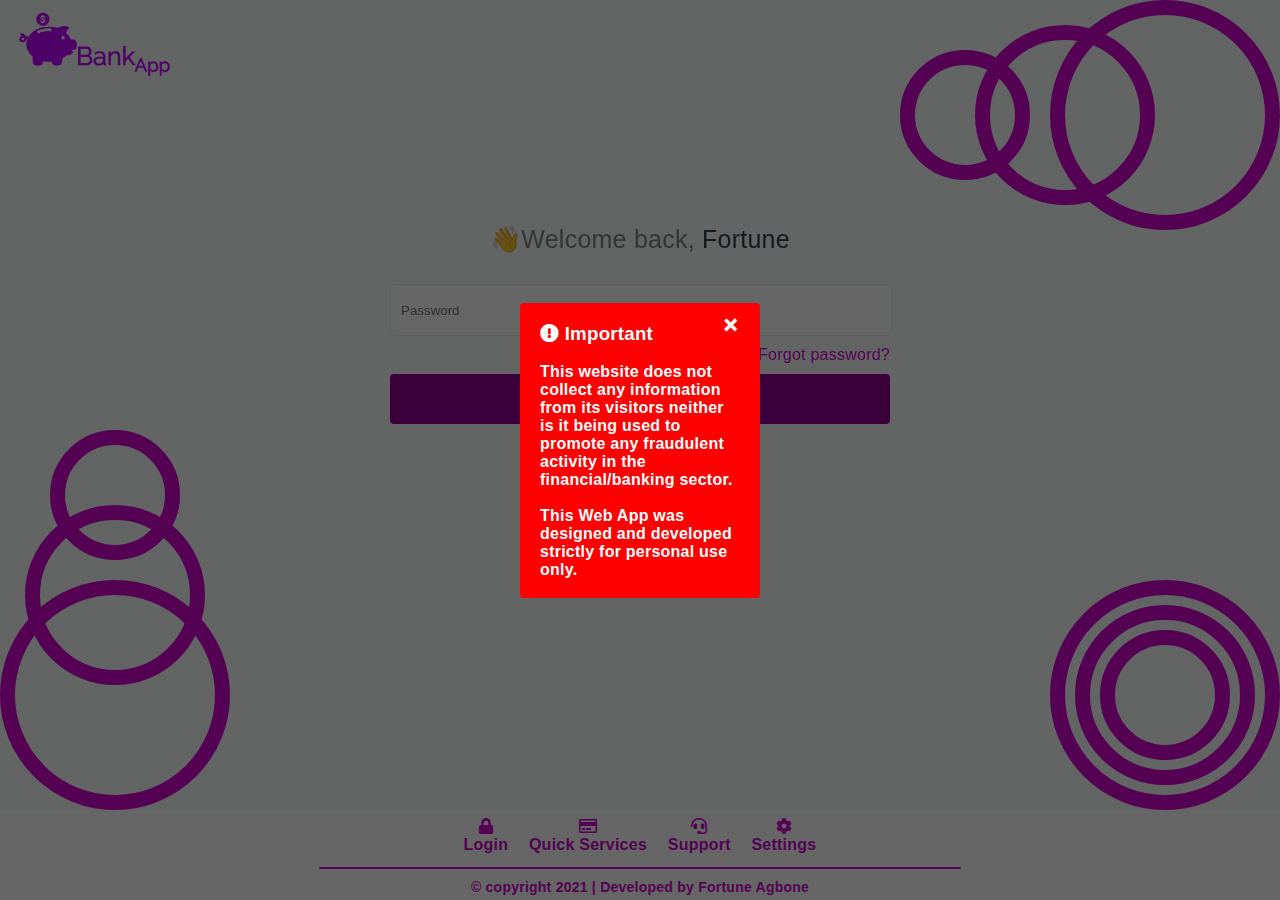
<file: index.html>
<!DOCTYPE html>
<html lang="eu">

<head>
    <meta charset="utf-8" name="viewport" content="width=device-width, initial-scale=1.0" />
    <link rel="shortcut icon" href="images/bankdarkicon.png" />
    <meta name="description" content="Get Access To BankApp's Online Banking Services On The Fly" />
    <meta name="keyword" content="Quick Services, Transfers, Payments" />
    <meta name="robots" content="nofollow" />
    <mmeta http-equiv="author" content="Fortune Agbone: Aspiring Frontend Developer In Web Development" />
    <meta http-equiv="pragma" content="no-cache" />
    <meta http-equiv="expires" content="00:05:00 WAT" />
    <title>BankApp | Login</title>
    <link href="css/all.css" rel="stylesheet" type="text/css" />
    <link href="css/indexstyle.css" rel="stylesheet" type="text/css" />
    <!-- <script src="https://kit.fontawesome.com/ed1c825809.js" crossorigin="anonymous" defer></script> -->
</head>

<body>
    <!--html for webpage preloader-->
    <div class="pageloaderdiv">
        <img class="appicon" src="images/bankicon.png" alt="BankApp Icon" />
    </div>
    <!--end of preloader html-->

    <div class="applogo"><img src="images/banklogo.png" alt="BankApp Logo"></div>

    <!--html for notice box-->
    <div class="noticebox-container">
        <div class="noticebox">
            <div id="notice-closebtn">+</div>

            <h3><i class="fas fa-exclamation-circle"></i> Important</h3>

            <br />
            <p>This website does not collect any information from its visitors neither is it being used to
                promote any fraudulent activity in the financial/banking sector.
                <br /><br />

                This Web App was designed and developed
                strictly for personal use only.
            </p>
        </div>
    </div>
    <!--end of notice box html-->

    <!--html for triangular shapes-->
    <div class="circle-container">
        <div class="circle-two">
            <div class="circle-three">
            </div>
        </div>
    </div>

    <div class="second-circle-container">
        <div class="circle-two">
            <div class="circle-three">
            </div>
        </div>
    </div>

    <div class="third-circle-container">
        <div class="circle-two">
            <div class="circle-three">
            </div>
        </div>
    </div>
    <!-- end of shape html-->

    <!--html for login form-->
    <div class="formdiv" action="mainapp.html" method="POST">
        <h3>&#128075;Welcome back, <span id="account-name">Fortune</span></h3>

        <form class="form">
            <div>
                <input id="passinput" type="password" placeholder="Password" />
            </div>

            <div id="retrievepass"><a href="index.html">Forgot password?</a></div>
        </form>

        <button id="signinbtn" title="Sign In">SIGN IN WITHOUT PASSWORD</button>

        <div id="device-unlock"> Not Fortune? <a href="index.html">Unlock device</a></div>
    </div>
    <!--end of login html form-->


    <!--html for navigation menu buttons and developer copyright-->
    <div class="nav-btns">
        <div class="navbtn-position">
            <a href="index.html"><button><span><i class="fas fa-lock"></i></span><span
                        class="nav-block">Login</span></button></a>
            <a href="quickservice.html"><button id="quickservicebtn"><span><i class="far fa-credit-card"></i><span
                            class="nav-block">Quick
                            Services</span></button></a>
            <a href="support.html"><button><span><i class="fas fa-headset"></i></span><span
                        class="nav-block">Support</span></button></a>
            <a href="settings.html"><button><span><i class="fas fa-cog"></i></span><span
                        class="nav-block">Settings</span></button></a>
        </div>
    </div>
    <!--end of nav menu buttons and developer copyright-->
</body>

<!--html for webpage mode switch-->
<a href="https://fortune-agbone.github.io/bankapp-darkmode/index.html" title="Darkmode">
    <div class="bankapp-mode">
        <i class="fas fa-moon"></i>
    </div>
</a>
<!--end of mode switch-->

<!--html for webapge footer-->
<footer>
    <hr />

    <div>&copy; copyright 2021 | Developed by Fortune Agbone</div>
    <script src="scripts/preloaderscript.js" type="text/javascript"></script>
    <script src="scripts/noticescript.js" type="text/javascript"></script>
</footer>
<!--end of footer-->

</html>
</file>
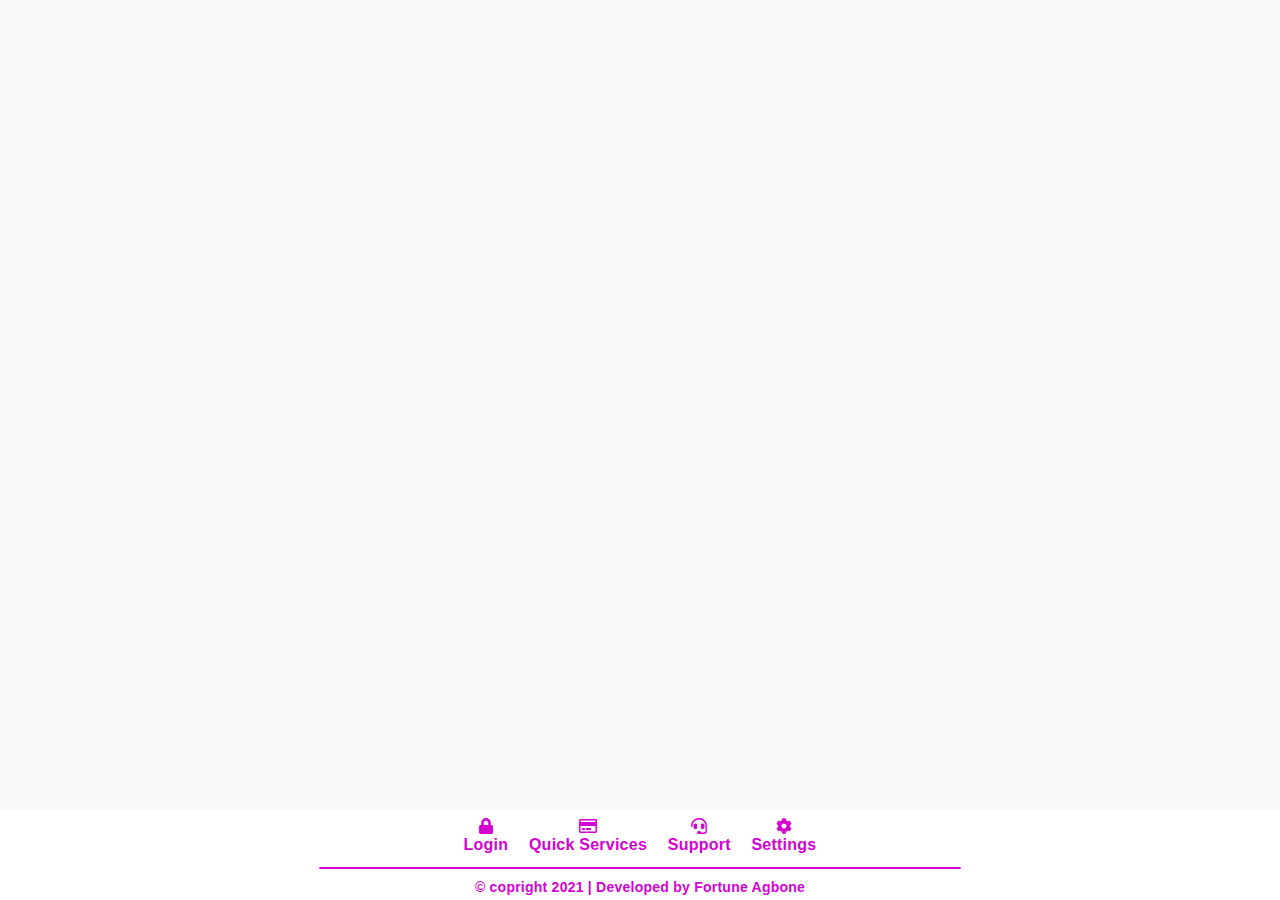
<file: mainapp.html>
<!DOCTYPE html>
<html lang="eu">
    <head>
        <meta charset="utf-8" name="viewport" content="width=device-width, initial-scale=1.0" />
        <title>Access More | Banking App</title>
        <link href="css/all.css" rel="stylesheet" type="text/css" />
        <link href="css/indexstyle.css" rel="stylesheet" type="text/css" />
    </head>

    <body>
        <div class="nav-btns">
            <div class="navbtn-position">
                <a href="index.html"><button><span><i class="fas fa-lock"></i></span><span class="nav-block">Login</span></button></a>
                <a href="quickservice.html"><button><span><i class="far fa-credit-card"></i><span class="nav-block">Quick Services</span></button></a>
                <a href="support.html"><button><span><i class="fas fa-headset"></i></span><span class="nav-block">Support</span></button></a>
                <a href="settings.html"><button><span><i class="fas fa-cog"></i></span><span class="nav-block">Settings</span></button></a>
            </div>

            <footer>
                <hr />
                
                <div>&copy; copright 2021 | Developed by Fortune Agbone</div>
            </footer>
        </div>
    </body>

    <footer></footer>
</html>
</file>
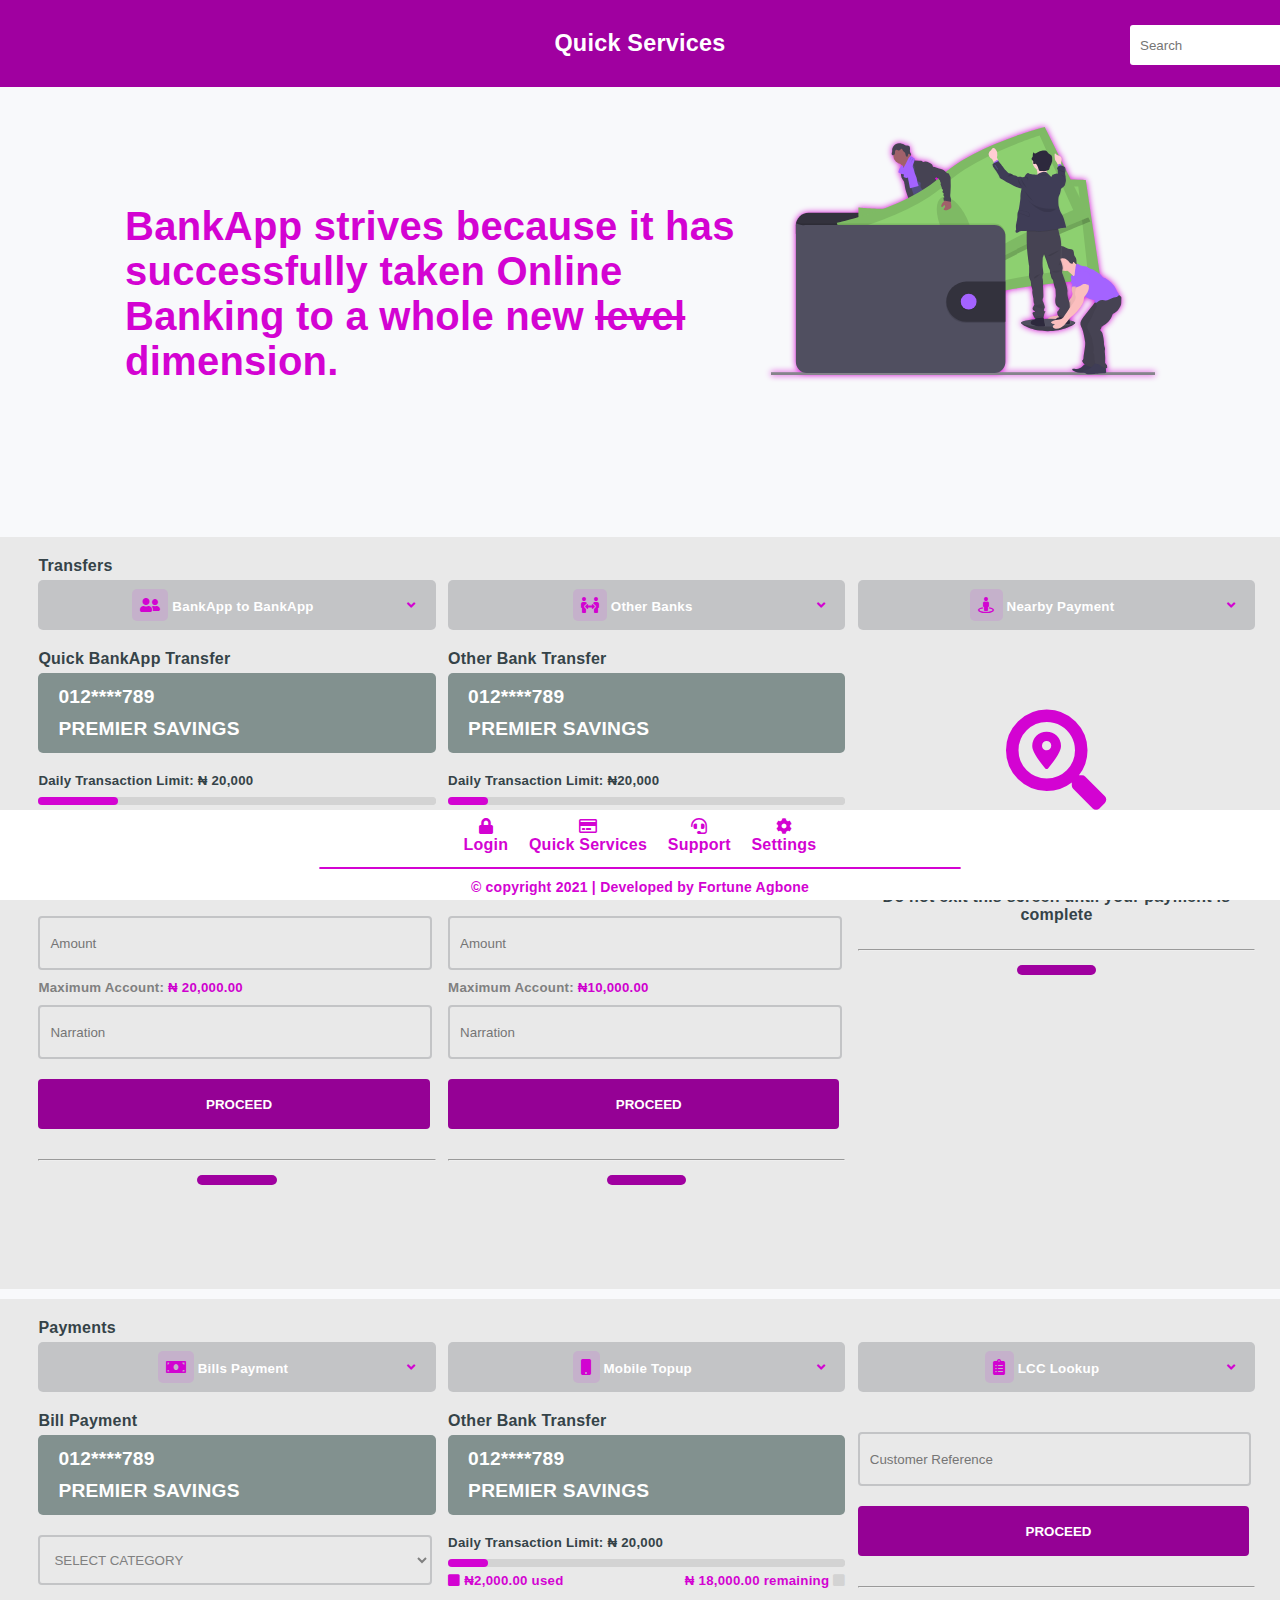
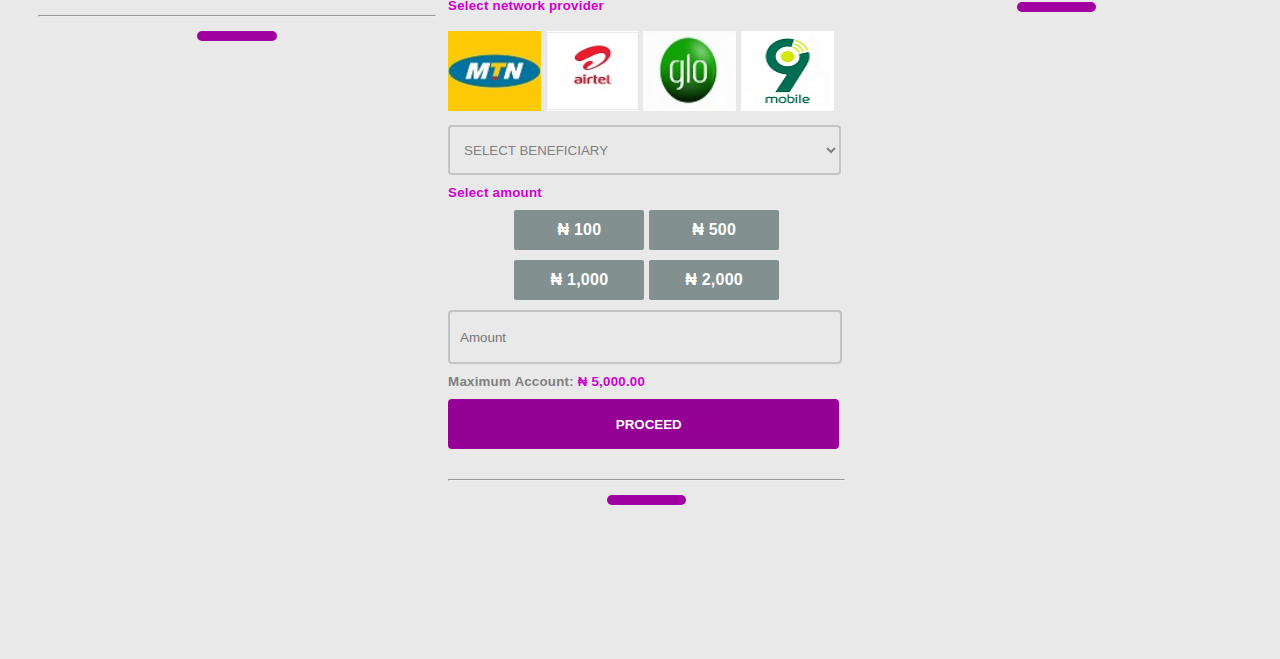
<file: quickservice.html>
<!DOCTYPE html>
<html lang="eu">

<head>
    <meta charset="utf-8" name="viewport" content="width=device-width, initial-scale=1.0" />
    <meta http-equiv="expires" content="00:05:00 WAT" />
    <title>BankApp | Quick Services</title>
    <link rel="shortcut icon" href="images/bankdarkicon.png" />
    <link href="css/all.css" rel="stylesheet" type="text/css" />
    <link href="css/indexstyle.css" rel="stylesheet" type="text/css" />
    <link href="css/servicestyle.css" rel="stylesheet" type="text/css" />
    <script src="scripts/jquery.js" type="text/javascript"></script>
    <!-- <script src="https://kit.fontawesome.com/ed1c825809.js" crossorigin="anonymous" defer></script> -->
</head>

<body>
    <!--html for webpage preloader-->
    <div class="pageloaderdiv">
        <img class="appicon" src="images/bankicon.png" alt="BankApp Icon" />
    </div>
    <!--end of preloader html-->

    <!--html for webpage heading-->
    <header>
        <div class="pageheading">
            <h3>Quick Services</h3>
        </div>
    </header>
    <!--end of webpage heading html-->

    <!--html for webpage search bar-->
    <div class="searchformdiv">
        <form>
            <input type="search" placeholder="Search" />
        </form>
    </div>
    <!--end of html search bar-->

    <!--html for quick services page intro text-->
    <div class="pageintrodiv">
        <h1>BankApp strives because it has successfully taken Online Banking to a whole new <s>level</s> dimension.</h1>

        <img src="images/illustrationsvgs/wallet.svg" alt="Wallet Image" />
    </div>
    <!--end of qucik services page intro text-->

    <!--initial html box template: for transfer box row-->
    <div class="transfer">
        <h4>Transfers</h4>

        <!--initial html box template: for quick transfer box column-->
        <div class="bankapp-to-bankapp-container">
            <button id="boxcontent-click1" class="transbtn" title="BankApp to BankApp">
                <i class="fas fa-user-friends column-icons"></i> BankApp to BankApp <i
                    class="fas fa-angle-down column-dropdown-icon"></i>
            </button>

            <div id="bankapp-to-bankapp-main-box" class="bankapp-to-bankapp-main-contentbox">
                <h4 class="sub-columnheading">Quick BankApp Transfer</h4>

                <div class="account-typediv">
                    <button title="Account Type">
                        <div class="account-num">012****789</div>
                        <div class="account-type">PREMIER SAVINGS</div>
                    </button>
                </div>

                <div class="translimit">
                    <h5>Daily Transaction Limit: &#8358; 20,000</h5>

                    <progress max="100" value="20"></progress>
                    <h5 class="limit-text">
                        <span><i class="fas fa-square"></i> &#8358;4,000.00 used</span> <span class="trans-remainder">N
                            16,000.00 remaining <i class="fas fa-stop"></i></span>
                    </h5>
                </div>


                <!--html for bankapp-to-bankapp form-->
                <div class="service-formdiv">
                    <form class="service-form">
                        <div>
                            <select title="Select Beneficiary">
                                <option>NO BENEFICIARIES AVALIABLE</option>
                            </select>
                        </div>

                        <div>
                            <input type="text" placeholder="Amount" />
                        </div>

                        <div>
                            <h5>Maximum Account: <span class="amount">&#8358; 20,000.00</span></h5>
                        </div>

                        <div>
                            <input type="text" placeholder="Narration" />
                        </div>

                        <div>
                            <input class="proceedbtn" type="submit" value="PROCEED" />
                        </div>
                    </form>
                </div>
                <!--end of bankapp-to-bankapp form-->

                <hr />

                <div><button id="boxcontent-buttonclick1" class="foldboxbtn" title="Close Current Column"></button>
                </div>
            </div>
            <!--end of html for quick transfer box column-->
            

            <img class="illustrationsvg column-illustration-image1" src="images/illustrationsvgs/bankapp-to-bankapp.svg"
                alt="BankApp-to-BankApp" />
        </div>


        <!--duplicate html quick transfer box column but for other bank box column-->
        <div class="bankapp-to-bankapp-container otherbank-container">
            <button id="boxcontent-click2" class="transbtn" title="BankApp to BankApp">
                <i class="fas fa-people-arrows column-icons"></i> Other Banks <i
                    class="fas fa-angle-down column-dropdown-icon"></i>
            </button>

            <!--initial html box template: for quick transfer box column-->
            <div id="otherbank-main-contentbox" class="bankapp-to-bankapp-main-contentbox otherbank-main-contentbox">
                <h4 class="sub-columnheading">Other Bank Transfer</h4>

                <div class="account-typediv">
                    <button title="Account Type">
                        <div class="account-num">012****789</div>
                        <div class="account-type">PREMIER SAVINGS</div>
                    </button>
                </div>

                <div class="translimit">
                    <h5>Daily Transaction Limit: &#8358;20,000</h5>

                    <progress max="100" value="10"></progress>
                    <h5 class="limit-text">
                        <span><i class="fas fa-square"></i> &#8358; 2,000.00 used</span> <span
                            class="trans-remainder">&#8358;
                            18,000.00 remaining <i class="fas fa-stop"></i></span>
                    </h5>
                </div>

                <!--html for bankapp-to-bankapp form-->
                <div class="service-formdiv">
                    <form class="service-form">
                        <div>
                            <select title="Select Beneficiary">
                                <option>SELECT BENEFICIARY</option>
                                <option>CLOTHES SHOP</option>
                                <option>HAPPINESS</option>
                                <option>FAITH</option>
                                <option>MUM</option>
                                <option>R.C.C.C.G LTW</option>
                                <option>BRIDGET P.O.S</option>
                            </select>
                        </div>

                        <div>
                            <input type="text" placeholder="Amount" />
                        </div>

                        <div>
                            <h5>Maximum Account: <span class="amount">&#8358;10,000.00</span></h5>
                        </div>

                        <div>
                            <input type="text" placeholder="Narration" />
                        </div>

                        <div>
                            <input class="proceedbtn" type="submit" value="PROCEED" />
                        </div>
                    </form>
                </div>
                <!--end of bankapp-to-bankapp form-->

                <hr />

                <div><button id="boxcontent-buttonclick2" class="foldboxbtn" title="Close Current Column"></button>
                </div>
            </div>

            <img class="illustrationsvg column-illustration-image2" src="images/illustrationsvgs/otherbank.svg"
                alt="BankApp-to-BankApp" />
        </div>
        <!--end of other bank transfer box column-->

        <!--duplicate html quick transfer box column but for nearby payment box column-->
        <div class="bankapp-to-bankapp-container otherbank-container">
            <button id="boxcontent-click3" class="transbtn bank-to-bankbtn" title="BankApp to BankApp">
                <i class="fas fa-street-view column-icons"></i> Nearby Payment <i
                    class="fas fa-angle-down column-dropdown-icon"></i>
            </button>

            <!--initial html box template: for quick transfer box column-->
            <div id="payment-main-contentbox" class="bankapp-to-bankapp-main-contentbox">
                <div class="locationdiv">

                    <div class="location-meter">
                        <i class="fas fa-search-location"></i>
                    </div>

                    <div class="locationdiv-text">
                        <h4>Receive mode
                            <p>Do not exit this screen until your payment is complete</p>
                        </h4>
                    </div>
                </div>

                <hr />

                <div>
                    <button id="boxcontent-buttonclick3" class="foldboxbtn" title="Close Current Column"></button>
                </div>
            </div>
            
            <img class="illustrationsvg column-illustration-image3" src="images/illustrationsvgs/payment.svg"
                alt="BankApp-to-BankApp" />
        </div>
        <!--end of nearby payment box column-->
    </div>
    <!--end of html for transfer box row-->







    <!--duplicate initial html box template: for payment box row-->
    <div class="transfer paymentbox">
        <h4>Payments</h4>

        <!--initial html box template: for quick transfer box column-->
        <div class="bankapp-to-bankapp-container">
            <button id="box-click1" class="transbtn" title="BankApp to BankApp">
                <i class="fas fa-money-bill column-icons"></i> Bills Payment <i
                    class="fas fa-angle-down column-dropdown-icon"></i>
            </button>

            <div id="paybills-contentbox" class="bankapp-to-bankapp-main-contentbox">
                <h4 class="sub-columnheading">Bill Payment</h4>

                <div class="account-typediv">
                    <button title="Account Type">
                        <div class="account-num">012****789</div>
                        <div class="account-type">PREMIER SAVINGS</div>
                    </button>
                </div>

                <!--html for bankapp-to-bankapp form-->
                <div class="service-formdiv">
                    <form class="service-form">
                        <div>
                            <select title="Select Category">
                                <option>SELECT CATEGORY</option>
                                <option>CABLE TV</option>
                                <option>COLLECTIONS</option>
                                <option>DATA PURCHASE</option>
                                <option>ECOMMERCE</option>
                                <option>EDUCATION</option>
                                <option>FINANCIAL SERVICE</option>
                                <option>LOTTERY AND BETTING</option>
                                <option>MOBILE TOPUP</option>
                                <option>RELIGIOUS PAYMENT</option>
                            </select>
                        </div>
                    </form>
                </div>
                <!--end of bankapp-to-bankapp form-->

                <hr />

                <div>
                    <button id="content-click1" class="foldboxbtn" title="Close Current Column"></button>
                </div>
            </div>
            <!--end of html for quick transfer box column-->

            <img class="illustrationsvg illustration-image1" src="images/illustrationsvgs/bills.svg"
                alt="BankApp-to-BankApp" />
        </div>


        <!--duplicate html quick transfer box column but for other bank box column-->
        <div class="bankapp-to-bankapp-container otherbank-container">
            <button id="box-click2" class="transbtn" title="BankApp to BankApp">
                <i class="fas fa-mobile column-icons"></i> Mobile Topup <i
                    class="fas fa-angle-down column-dropdown-icon"></i>
            </button>

            <!--initial html box template: for quick transfer box column-->
            <div id="mobiletopup-contentbox" class="bankapp-to-bankapp-main-contentbox otherbank-main-contentbox">
                <h4 class="sub-columnheading">Other Bank Transfer</h4>

                <div class="account-typediv">
                    <button title="Account Type">
                        <div class="account-num">012****789</div>
                        <div class="account-type">PREMIER SAVINGS</div>
                    </button>
                </div>

                <div class="translimit">
                    <h5>Daily Transaction Limit: &#8358; 20,000</h5>

                    <progress max="100" value="10"></progress>
                    <h5 class="limit-text">
                        <span><i class="fas fa-square"></i> &#8358;2,000.00 used</span> <span
                            class="trans-remainder">&#8358;
                            18,000.00 remaining <i class="fas fa-stop"></i></span>
                    </h5>
                </div>

                <!--html for bankapp-to-bankapp form-->
                <div class="service-formdiv">
                    <form class="service-form">
                        <div>
                            <h5 class="amount">Select network provider</h5>

                            <div class="networkbtns">
                                <br />

                                <button><img src="images/networkimages/mtn.jpg" alt="MTN" /></button>
                                <button><img src="images/networkimages/airtel.png" alt="Airtel" /></button>
                                <button><img src="images/networkimages/glo.jpg" alt="GLO" /></button>
                                <button><img src="images/networkimages/9mobile.png" alt="9mobile" /></button>
                            </div>
                        </div>

                        <div>
                            <select title="Select Beneficiary">
                                <option>SELECT BENEFICIARY</option>
                                <option>Booboo's phone number</option>
                                <option>My glo number #08143215678</option>
                                <option>My MTN number</option>
                            </select>
                        </div>

                        <div>
                            <h5 class="amount">Select amount</h5>

                            <div class="airtime-amountbtns">

                                <button>&#8358; 100</button>
                                <button>&#8358; 500</button>
                                <button>&#8358; 1,000</button>
                                <button>&#8358; 2,000</button>
                            </div>
                        </div>

                        <div>
                            <input type="text" placeholder="Amount" />
                        </div>

                        <div>
                            <h5>Maximum Account: <span class="amount">&#8358; 5,000.00</span></h5>
                        </div>

                        <div>
                            <input class="proceedbtn" type="submit" value="PROCEED" />
                        </div>
                    </form>
                </div>
                <!--end of bankapp-to-bankapp form-->

                <hr />

                <div>
                    <button id="content-click2" class="foldboxbtn" title="Close Current Column"></button>
                </div>
            </div>

            <img class="illustrationsvg illustration-image2" src="images/illustrationsvgs/topup.svg"
                alt="BankApp-to-BankApp" />
        </div>
        <!--end of other bank transfer box column-->



        <!--duplicate html quick transfer box column but for nearby payment box column-->
        <div class="bankapp-to-bankapp-container otherbank-container">
            <button id="box-click3" class="transbtn bank-to-bankbtn" title="BankApp to BankApp">
                <i class="fas fa-clipboard-list column-icons"></i> LCC Lookup <i
                    class="fas fa-angle-down column-dropdown-icon"></i>
            </button>

            <!--initial html box template: for quick transfer box column-->
            <div id="lookup-contentbox" class="bankapp-to-bankapp-main-contentbox">
                <!--html for bankapp-to-bankapp form-->
                <div class="service-formdiv">
                    <form class="service-form">
                        <div>
                            <input type="text" placeholder="Customer Reference" />
                        </div>

                        <div>
                            <input class="proceedbtn" type="submit" value="PROCEED" />
                        </div>
                    </form>
                </div>
                <!--end of bankapp-to-bankapp form-->

                <hr />

                <div>
                    <button id="content-click3" class="foldboxbtn" title="Close Current Column"></button>
                </div>
            </div>

            <img class="illustrationsvg illustration-image3" src="images/illustrationsvgs/lookup.svg"
                alt="BankApp-to-BankApp" />
        </div>
        <!--end of nearby payment box column-->
    </div>
    <!--end of html for transfer box row-->


    <!--html for navigation menu buttons-->
    <div class="nav-btns">
        <!-- webpage scroll-to-top button -->
        <button class="btnScrollToTop" title="Scroll-to-Top">
            <i class="fas fa-arrow-circle-up"></i>
        </button>
        <!-- end of scroll-to-top button -->

        <div class="navbtn-position">
            <a href="index.html"><button><span><i class="fas fa-lock"></i></span><span
                        class="nav-block">Login</span></button></a>
            <a href="quickservice.html"><button id="quickservicebtn"><span><i class="far fa-credit-card"></i><span
                            class="nav-block">Quick
                            Services</span></button></a>
            <a href="support.html"><button><span><i class="fas fa-headset"></i></span><span
                        class="nav-block">Support</span></button></a>
            <a href="settings.html"><button><span><i class="fas fa-cog"></i></span><span
                        class="nav-block">Settings</span></button></a>
        </div>
    </div>
    <!--end of nav menu buttons-->


    <!--html for the app's copright and authors name-->
    <footer>
        <hr />

        <div>&copy; copyright 2021 | Developed by Fortune Agbone</div>
        <script src="scripts/preloaderscript.js" type="text/javascript"></script>
        <script src="scripts/stickynavbarscript.js" type="text/javascript"></script>
        <script src="scripts/columntogglebuttonscript.js" type="text/javascript"></script>
        <script src="scripts/scrollupscript.js" type="text/javascript"></script>
    </footer>
    <!--end of html for the app's copright and author's name-->
</body>

</html>
</file>
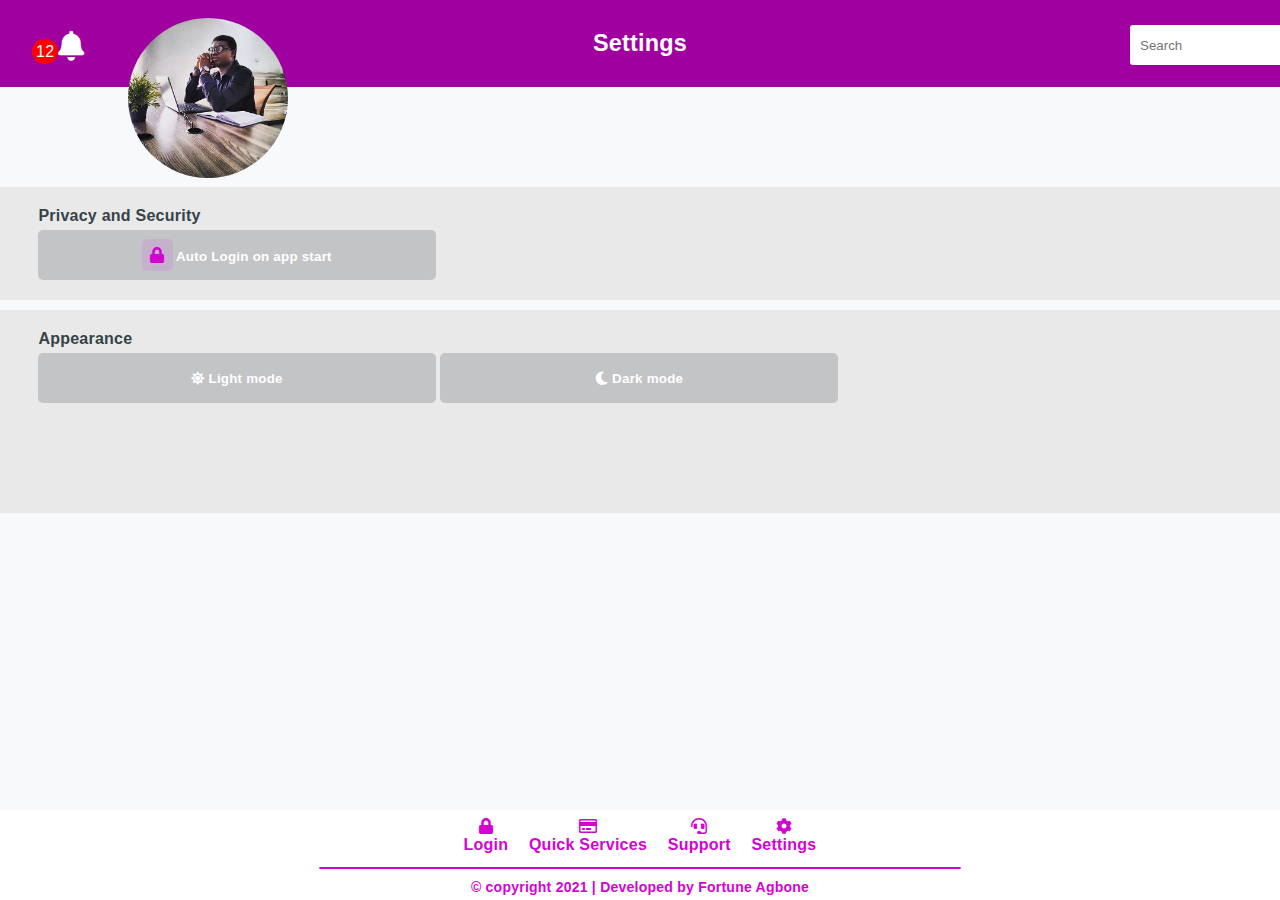
<file: settings.html>
<!DOCTYPE html>
<html lang="eu">

<head>
    <meta charset="utf-8" name="viewport" content="width=device-width, initial-scale=1.0" />
    <meta http-equiv="expires" content="00:05:00 WAT" />
    <title>BankApp | Settings</title>
    <link rel="shortcut icon" href="images/bankdarkicon.png" />
    <link href="css/all.css" rel="stylesheet" type="text/css" />
    <link href="css/indexstyle.css" rel="stylesheet" type="text/css" />
    <link href="css/servicestyle.css" rel="stylesheet" type="text/css" />
    <link href="css/supportstyle.css" rel="stylesheet" type="text/css" />
    <link href="css/settingstyle.css" rel="stylesheet" type="text/css" />
    <script src="scripts/jquery.js" type="text/javascript"></script>
    <!-- <script src="https://kit.fontawesome.com/ed1c825809.js" crossorigin="anonymous" defer></script> -->
</head>

<body>
    <!--html for webpage preloader-->
    <div class="pageloaderdiv">
        <img class="appicon" src="images/bankicon.png" alt="BankApp Icon" />
    </div>
    <!--end of preloader html-->

    <!--html for webpage heading-->
    <div class="pageheading settings-heading">
        <div id="notification-click" class="notificationdiv">
            <span class="notification-count">12</span><i class="fas fa-bell"></i></i>
        </div>

        <h3>Settings</h3>

        <div><img src="images/devimg.jpg" alt="Fortune Agbone" /></div>
    </div>
    <!--end of webpage heading html-->


    <!--html for webpage search bar-->
    <div class="searchformdiv">
        <form>
            <input type="search" placeholder="Search" />
        </form>
    </div>
    <!--end of html search bar-->


    <!--duplicate initial html transfer box template but for privacy and security box row-->
    <div class="transfer social-media privacy">
        <h4>Privacy and Security</h4>

        <!--duplicae html quick transfer box column template but for privacy and security-->
        <div class="bankapp-to-bankapp-container callus-container">
            <button class="transbtn" title="Twitter">
                <i class="fas fa-lock column-icons"></i> Auto Login on app start
            </button>
        </div>
        <!--end of privacy and security main box content-->
    </div>
    <!--end of privacy and security box row-->


    <!--duplicate initial html transfer box template but for appearance box row-->
    <div class="transfer appearance">
        <h4>Appearance</h4>

        <!--duplicae html quick transfer box column template but for appearance-->
        <div class="bankapp-to-bankapp-container callus-container">
            <button class="transbtn" title="Phone Number">
                <i class="fas fa-sun"></i> Light mode
            </button>

            <button class="transbtn" title="Phone Number">
                <i class="fas fa-moon"></i> Dark mode
            </button>
        </div>
        <!--end of appearance main box content-->
    </div>
    <!--end of appearance box row-->

    <!--html for notification details box-->
    <div class="notification">
        <div class="notification-box">
            <div id="close-notification-click" class="close-notification">+</div>

            <div class="notification-circle">
                <div class="notification-info-circle1">
                    <div class="notification-info-circle2">
                        <div class="notification-info-circle3"><i class="fas fa-exclamation-circle"></i></div>
                    </div>
                </div>
            </div>

            <div class="notification-message">
                <div>Currently Unavailable</div>
            </div>
        </div>
    </div>
    <!--end of notification details html-->

    <!--html for navigation menu buttons and developer copyright-->
    <div class="nav-btns">
        <!-- webpage scroll-to-top button -->
        <button class="btnScrollToTop" title="Scroll-to-Top">
            <i class="fas fa-arrow-circle-up"></i>
        </button>
        <!-- end of scroll-to-top button -->

        <div class="navbtn-position">
            <a href="index.html"><button><span><i class="fas fa-lock"></i></span><span
                        class="nav-block">Login</span></button></a>
            <a href="quickservice.html"><button id="quickservicebtn"><span><i class="far fa-credit-card"></i><span
                            class="nav-block">Quick
                            Services</span></button></a>
            <a href="support.html"><button><span><i class="fas fa-headset"></i></span><span
                        class="nav-block">Support</span></button></a>
            <a href="settings.html"><button><span><i class="fas fa-cog"></i></span><span
                        class="nav-block">Settings</span></button></a>
        </div>
    </div>
    <!--end of nav menu buttons and developer copyright-->


    <!--html for the app's copright and authors name-->
    <footer>
        <hr />

        <div>&copy; copyright 2021 | Developed by Fortune Agbone</div>
        <script src="scripts/preloaderscript.js" type="text/javascript"></script>
        <script src="scripts/notificationscript.js" type="text/javascript"></script>
        <script src="scripts/stickynavbarscript.js" type="text/javascript"></script>
        <script src="scripts/columntogglebuttonscript.js" type="text/javascript"></script>
        <script src="scripts/scrollupscript.js" type="text/javascript"></script>
    </footer>
    <!--end of html for the app's copright and author's name-->
</body>

</html>
</file>
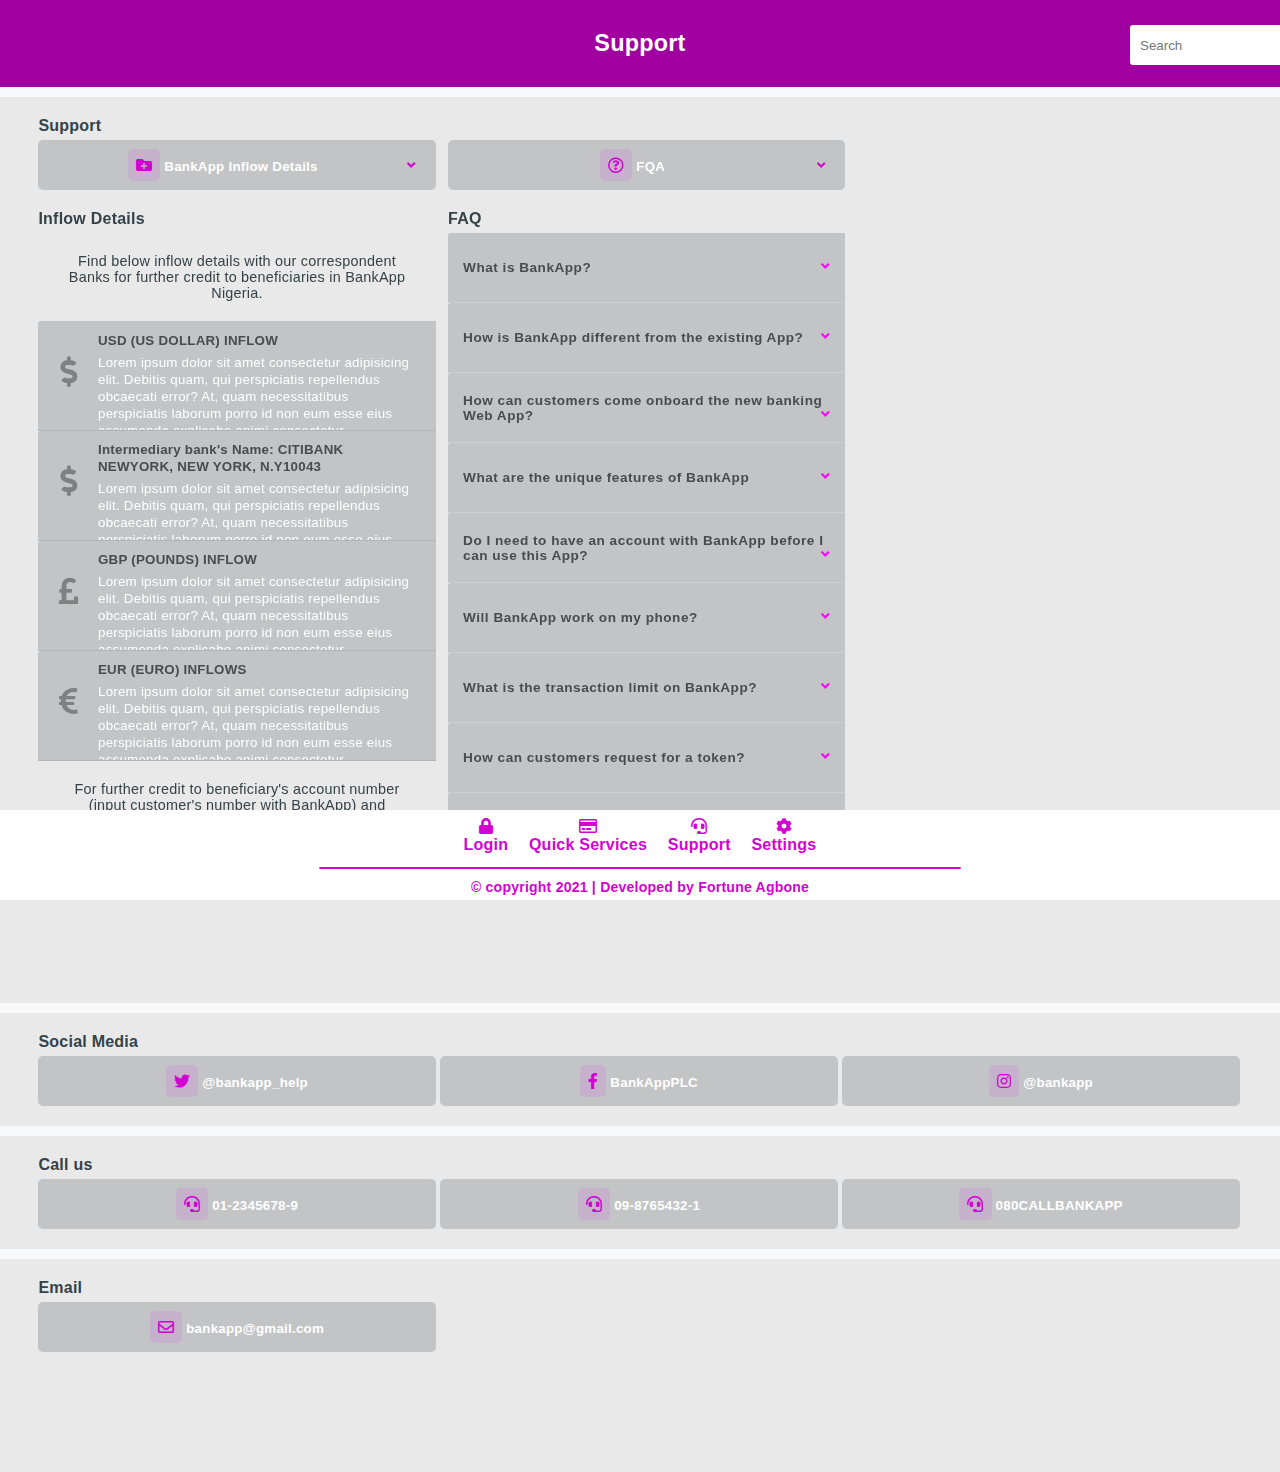
<file: support.html>
<!DOCTYPE html>
<html lang="eu">

<head>
    <meta charset="utf-8" name="viewport" content="width=device-width, initial-scale=1.0" />
    <meta http-equiv="expires" content="00:05:00 WAT" />
    <title>BankApp | Support</title>
    <link rel="shortcut icon" href="images/bankdarkicon.png" />
    <link href="css/all.css" rel="stylesheet" type="text/css" />
    <link href="css/indexstyle.css" rel="stylesheet" type="text/css" />
    <link href="css/servicestyle.css" rel="stylesheet" type="text/css" />
    <link href="css/supportstyle.css" rel="stylesheet" type="text/css" />
    <script src="scripts/jquery.js" type="text/javascript"></script>
    <!-- <script src="https://kit.fontawesome.com/ed1c825809.js" crossorigin="anonymous" defer></script> -->
</head>

<body>
    <!--html for webpage preloader-->
    <div class="pageloaderdiv">
        <img class="appicon" src="images/bankicon.png" alt="BankApp Icon" />
    </div>
    <!--end of preloader html-->

    <!--html for webpage heading-->
    <div class="pageheading">
        <h3>Support</h3>
    </div>
    <!--end of webpage heading html-->

    <!--html for webpage search bar-->
    <div class="searchformdiv">
        <form>
            <input type="search" placeholder="Search" />
        </form>
    </div>
    <!--end of html search bar-->


    <!--duplicate initial html transfer box template: for support box row-->
    <div class="transfer">
        <h4>Support</h4>

        <!--duplicate html quick transfer box column but for inflow details box column-->
        <div class="bankapp-to-bankapp-container">
            <button id="box-click4" class="transbtn" title="BankApp to BankApp">
                <i class="fas fa-folder-plus column-icons"></i> BankApp Inflow Details <i
                    class="fas fa-angle-down column-dropdown-icon"></i>
            </button>

            <div id="inflow-details-main-box" class="bankapp-to-bankapp-main-contentbox">
                <h4 class="sub-columnheading">Inflow Details</h4>

                <!--html duplicate of initial html quick transfer box column but for inflow details box column-->
                <div class="acc-to-acc support-inflowdiv">
                    <p>Find below inflow details with our correspondent Banks for further credit to
                        beneficiaries in BankApp Nigeria.
                    </p>

                    <div class="inflow-currencybtn">
                        <button>
                            <i class="fas fa-dollar-sign currencyicon"></i>

                            <div class="currencytext">
                                <h4>USD (US DOLLAR) INFLOW</h4>

                                <span>Lorem ipsum dolor sit amet consectetur adipisicing elit. Debitis quam, qui
                                    perspiciatis repellendus obcaecati error? At, quam necessitatibus
                                    perspiciatis laborum porro id non eum esse eius assumenda explicabo animi
                                    consectetur.
                                </span>
                            </div>
                        </button>

                        <button>
                            <i class="fas fa-dollar-sign currencyicon"></i>

                            <div class="currencytext">
                                <h4>Intermediary bank's Name: CITIBANK NEWYORK, NEW YORK, N.Y10043</h4>

                                <span>Lorem ipsum dolor sit amet consectetur adipisicing elit. Debitis quam, qui
                                    perspiciatis repellendus obcaecati error? At, quam necessitatibus
                                    perspiciatis laborum porro id non eum esse eius assumenda explicabo animi
                                    consectetur.
                                </span>
                            </div>
                        </button>

                        <button>
                            <i class="fas fa-pound-sign currencyicon"></i>

                            <div class="currencytext">
                                <h4>GBP (POUNDS) INFLOW</h4>

                                <span>Lorem ipsum dolor sit amet consectetur adipisicing elit. Debitis quam, qui
                                    perspiciatis repellendus obcaecati error? At, quam necessitatibus
                                    perspiciatis laborum porro id non eum esse eius assumenda explicabo animi
                                    consectetur.
                                </span>

                                <br /><br />
                                <h4>Intermediary bank's Name: CITIBANK LONDON, CITI GROUP CENTRE, CANARY WHARF</h4>

                                <span>Lorem ipsum dolor sit amet consectetur adipisicing elit. Debitis quam, qui
                                    perspiciatis repellendus obcaecati error? At, quam necessitatibus
                                    perspiciatis laborum porro id non eum esse eius assumenda explicabo animi
                                    consectetur.
                                </span>
                            </div>
                        </button>

                        <button id="last-currencydivbtn">
                            <i class="fas fa-euro-sign currencyicon"></i>

                            <div class="currencytext">
                                <h4>EUR (EURO) INFLOWS</h4>

                                <span>Lorem ipsum dolor sit amet consectetur adipisicing elit. Debitis quam, qui
                                    perspiciatis repellendus obcaecati error? At, quam necessitatibus
                                    perspiciatis laborum porro id non eum esse eius assumenda explicabo animi
                                    consectetur.
                                </span>

                                <br /><br />
                                <h4>Intermediary bank's Name: CITIBANK EUROPE PLC, IRELAND</h4>

                                <span>Lorem ipsum dolor sit amet consectetur adipisicing elit. Debitis quam, qui
                                    perspiciatis repellendus obcaecati error? At, quam necessitatibus
                                    perspiciatis laborum porro id non eum esse eius assumenda explicabo animi
                                    consectetur.
                                </span>
                            </div>
                        </button>
                    </div>

                    <p>For further credit to beneficiary's account number
                        (input customer's number with BankApp) and name (input customer's account number).
                    </p>

                    <hr />

                    <div>
                        <button id="boxcontent-buttonclick4" class="foldboxbtn" title="Close Current Column"></button>
                    </div>
                </div>
            </div>
            <!--end of duplicate html for inflow details box column-->

            <img class="illustrationsvg column-illustration-image1" src="images/illustrationsvgs/bankapp-to-bankapp.svg"
                alt="BankApp-to-BankApp" />
        </div>
        <!--end of access inflow box column-->

        <!--duplicate html quick transfer box column but FQA box column-->
        <div class="bankapp-to-bankapp-container otherbank-container">
            <button id="box-click5" class="transbtn" title="BankApp to BankApp">
                <i class="far fa-question-circle column-icons"></i> FQA <i
                    class="fas fa-angle-down column-dropdown-icon"></i>
            </button>

            <div class="fqadiv">
                <h4>FAQ</h4>

                <!--html for frequently asked questions and answers-->
                <div class="inflow-currencybtn fqabtn">
                    <button class="questionboxclick1">
                        What is BankApp? <i class="fas fa-angle-down"></i>
                    </button>

                    <div class="fqa-infobox infobox1">Lorem ipsum dolor sit amet consectetur adipisicing elit.
                        Laborum tempore eum aut quas neque officiis eius sed. Quasi nisi sit adipisci
                        exercitationem reiciendis possimus aperiam quas voluptates eos alias ipsum at autem, cumque nemo
                        consequuntur ea modi fugit! Asperiores illum veniam blanditiis a ab sunt explicabo porro
                        molestiae hic ipsum?
                    </div>

                    <button class="questionboxclick2">
                        How is BankApp different from the existing App? <i class="fas fa-angle-down"></i>
                    </button>

                    <div class="fqa-infobox infobox2">Lorem ipsum dolor sit amet consectetur adipisicing elit.
                        Laborum tempore eum aut quas neque officiis eius sed. Quasi nisi sit adipisci
                        exercitationem reiciendis possimus aperiam quas voluptates eos alias ipsum at autem, cumque nemo
                        consequuntur ea modi fugit! Asperiores illum veniam blanditiis a ab sunt explicabo porro
                        molestiae hic ipsum?
                    </div>

                    <button class="questionboxclick3">
                        How can customers come onboard the new banking Web App? <i class="fas fa-angle-down"></i>
                    </button>

                    <div class="fqa-infobox infobox3">Lorem ipsum dolor sit amet consectetur adipisicing elit.
                        Laborum tempore eum aut quas neque officiis eius sed. Quasi nisi sit adipisci
                        exercitationem reiciendis possimus aperiam quas voluptates eos alias ipsum at autem, cumque nemo
                        consequuntur ea modi fugit! Asperiores illum veniam blanditiis a ab sunt explicabo porro
                        molestiae hic ipsum?
                    </div>

                    <button class="questionboxclick4">What are the unique features of BankApp <i
                            class="fas fa-angle-down"></i></button>

                    <div class="fqa-infobox infobox4">Lorem ipsum dolor sit amet consectetur adipisicing elit.
                        Laborum tempore eum aut quas neque officiis eius sed. Quasi nisi sit adipisci
                        exercitationem reiciendis possimus aperiam quas voluptates eos alias ipsum at autem, cumque nemo
                        consequuntur ea modi fugit! Asperiores illum veniam blanditiis a ab sunt explicabo porro
                        molestiae hic ipsum?
                    </div>

                    <button class="questionboxclick5">Do I need to have an account with BankApp before I can use this
                        App? <i class="fas fa-angle-down"></i></button>

                    <div class="fqa-infobox infobox5">Lorem ipsum dolor sit amet consectetur adipisicing elit.
                        Laborum tempore eum aut quas neque officiis eius sed. Quasi nisi sit adipisci
                        exercitationem reiciendis possimus aperiam quas voluptates eos alias ipsum at autem, cumque nemo
                        consequuntur ea modi fugit! Asperiores illum veniam blanditiis a ab sunt explicabo porro
                        molestiae hic ipsum?
                    </div>

                    <button class="questionboxclick6">Will BankApp work on my phone? <i
                            class="fas fa-angle-down"></i></button>

                    <div class="fqa-infobox infobox6">Lorem ipsum dolor sit amet consectetur adipisicing elit.
                        Laborum tempore eum aut quas neque officiis eius sed. Quasi nisi sit adipisci
                        exercitationem reiciendis possimus aperiam quas voluptates eos alias ipsum at autem, cumque nemo
                        consequuntur ea modi fugit! Asperiores illum veniam blanditiis a ab sunt explicabo porro
                        molestiae hic ipsum?
                    </div>

                    <button class="questionboxclick7">What is the transaction limit on BankApp? <i
                            class="fas fa-angle-down"></i></button>

                    <div class="fqa-infobox infobox7">Lorem ipsum dolor sit amet consectetur adipisicing elit.
                        Laborum tempore eum aut quas neque officiis eius sed. Quasi nisi sit adipisci
                        exercitationem reiciendis possimus aperiam quas voluptates eos alias ipsum at autem, cumque nemo
                        consequuntur ea modi fugit! Asperiores illum veniam blanditiis a ab sunt explicabo porro
                        molestiae hic ipsum?
                    </div>

                    <button class="questionboxclick8">How can customers request for a token? <i
                            class="fas fa-angle-down"></i></button>

                    <div class="fqa-infobox infobox8">Lorem ipsum dolor sit amet consectetur adipisicing elit.
                        Laborum tempore eum aut quas neque officiis eius sed. Quasi nisi sit adipisci
                        exercitationem reiciendis possimus aperiam quas voluptates eos alias ipsum at autem, cumque nemo
                        consequuntur ea modi fugit! Asperiores illum veniam blanditiis a ab sunt explicabo porro
                        molestiae hic ipsum?
                    </div>

                    <button class="questionboxclick9">Can customers still download the old banking app after BankApp is
                        launch? <i class="fas fa-angle-down"></i></button>

                    <div class="fqa-infobox infobox9">Lorem ipsum dolor sit amet consectetur adipisicing elit.
                        Laborum tempore eum aut quas neque officiis eius sed. Quasi nisi sit adipisci
                        exercitationem reiciendis possimus aperiam quas voluptates eos alias ipsum at autem, cumque nemo
                        consequuntur ea modi fugit! Asperiores illum veniam blanditiis a ab sunt explicabo porro
                        molestiae hic ipsum?
                    </div>
                    <!--end of html for frequently asked questions and answers-->
                </div>

                <hr />

                <!--html for floding box column button-->
                <div>
                    <button id="content-click2" class="foldboxbtn" title="Close Current Column"></button>
                </div>
            </div>

            <img class="illustrationsvg illustration-image2" src="images/illustrationsvgs/topup.svg"
                alt="BankApp-to-BankApp" />
        </div>
    </div>
    <!--end of support box row-->

    <!--duplicate initial html transfer box template but for social media box row-->
    <div class="transfer social-media">
        <h4>Social Media</h4>

        <!--duplicae html quick transfer box column template but for social media-->
        <div class="bankapp-to-bankapp-container callus-container">
            <button class="transbtn" title="Twitter">
                <i class="fab fa-twitter column-icons"></i> @bankapp_help
            </button>

            <button class="transbtn" title="Phone Number">
                <i class="fab fa-facebook-f column-icons"></i> BankAppPLC
            </button>

            <button class="transbtn" title="Phone Number">
                <i class="fab fa-instagram column-icons"></i> @bankapp
            </button>
        </div>
        <!--end of social media main box content-->
    </div>
    <!--end of social media box row-->


    <!--duplicate initial html transfer box template but for call us box row-->
    <div class="transfer social-media">
        <h4>Call us</h4>

        <!--duplicae html quick transfer box column template but for call us-->
        <div class="bankapp-to-bankapp-container callus-container">
            <button class="transbtn" title="Phone Number">
                <i class="fas fa-headset column-icons"></i> 01-2345678-9
            </button>

            <button class="transbtn" title="Phone Number">
                <i class="fas fa-headset column-icons"></i> 09-8765432-1
            </button>

            <button class="transbtn" title="Phone Number">
                <i class="fas fa-headset column-icons"></i> 080CALLBANKAPP
            </button>
        </div>
        <!--end of calls us main box content-->
    </div>
    <!--end of call us box row-->


    <!--duplicate initial html transfer box template but for email box row-->
    <div class="transfer">
        <h4>Email</h4>

        <!--duplicae html quick transfer box column template but for email-->
        <div class="bankapp-to-bankapp-container callus-container">
            <button class="transbtn" title="Phone Number">
                <i class="far fa-envelope column-icons"></i> bankapp@gmail.com
            </button>
        </div>
        <!--end of email main box content-->
    </div>
    <!--end of email box row-->


    <!--html for webpage navigation menu buttons-->
    <div class="nav-btns">
        <!-- webpage scroll-to-top button -->
        <button class="btnScrollToTop" title="Scroll-to-Top">
            <i class="fas fa-arrow-circle-up"></i>
        </button>
        <!-- end of scroll-to-top button -->

        <div class="navbtn-position">
            <a href="index.html"><button><span><i class="fas fa-lock"></i></span><span
                        class="nav-block">Login</span></button></a>
            <a href="quickservice.html"><button id="quickservicebtn"><span><i class="far fa-credit-card"></i><span
                            class="nav-block">Quick
                            Services</span></button></a>
            <a href="support.html"><button><span><i class="fas fa-headset"></i></span><span
                        class="nav-block">Support</span></button></a>
            <a href="settings.html"><button><span><i class="fas fa-cog"></i></span><span
                        class="nav-block">Settings</span></button></a>
        </div>
    </div>
    <!--end of webpage navigation menu buttons-->

    <!--html for the app's copright and authors name-->
    <footer>
        <hr />

        <div>&copy; copyright 2021 | Developed by Fortune Agbone</div>
        <script src="scripts/preloaderscript.js" type="text/javascript"></script>
        <script src="scripts/stickynavbarscript.js" type="text/javascript"></script>
        <script src="scripts/columntogglebuttonscript.js" type="text/javascript"></script>
        <script src="scripts/questionscript.js" type="text/javascript"></script>
        <script src="scripts/scrollupscript.js" type="text/javascript"></script>
    </footer>
    <!--end of html for the app's copright and author's name-->

</body>

</html>
</file>
<file: css/indexstyle.css>
*{
    padding: 0;
    margin: 0;
}

a{
    text-decoration: none;
}

/*style for scroll bar*/

::-moz-scrollbar{
    width: 11px;
    background-color: rgb(249, 249, 251);
    background-color: hsl(220, 27%, 98%);
    background-color: #f8f9fb;
}

::-moz-scrollbar-thumb{
    background-color: hsl(300, 100%, 31%);
    background-color: #a000a0;
    background-color: rgb(160, 0, 160);
}

::-webkit-scrollbar{
    width: 11px;
    background-color: rgb(249, 249, 251);
    background-color: hsl(220, 27%, 98%);
    background-color: #f8f9fb;
}

::-webkit-scrollbar-thumb{
    background-color: hsl(300, 100%, 31%);
    background-color: #a000a0;
    background-color: rgb(160, 0, 160);
}

/*end of scroll bar style*/

body{
    min-width: 280px;
    min-height: 300px;
    letter-spacing: 0.24px;
    font-family: Arial, Helvetica, sans-serif;
    background-color: rgb(249, 249, 251);
    background-color: hsl(220, 27%, 98%);
    background-color: #f8f9fb;
}

button{
    letter-spacing: inherit;
}

button:active{
    border-color: none;
}

/*style for webpage preloader*/
.pageloaderdiv{   
    width: 100%;
    height: 100vh;
    position: fixed;
    top: 0;
    z-index: 2;
    display: flex;
    justify-content: center;
    align-items: center;
    background-color: rgb(249, 249, 251);
    background-color: hsl(220, 27%, 98%);
    background-color: #f8f9fb;
    transition: opacity 0.5s ease;
}

.pageloaderdiv img{
    width: 197px;
    height: 178px;
    -webkit-animation: appicon 0.8s ease infinite alternate;
            animation: appicon 0.8s ease infinite alternate;
}

@-webkit-keyframes appicon{
    from{
        transform: translateY(0px);
    }

    to{
        transform: translateY(10px);
    }
}

@keyframes appicon{
    from{
        transform: translateY(0px);
    }

    to{
        transform: translateY(10px);
    }
}

.pageloader-finish{
    opacity: 0;
    pointer-events: none;
}
/*end of webpage preloader style*/

/*style for webapp logo*/
.applogo img{
    width: 200px;
    position: absolute;
    top: 0;
    z-index: -1;
}
/*end of webapp logo style*/

/*notice box style*/
.noticebox-container {
    width: 100%;
    height: 100%;
    position: fixed;
    top: 0;
    z-index: 1;
    display: flex;
    justify-content: center;
    align-items: center;
    background-color: hsla(0, 0%, 0%, 0.6);
    background-color: #00000099;
    background-color: rgba(0, 0, 0, 0.6);
}

.noticebox {
    width: 200px;
    height: 200px;
    font-size: 16px;
    font-weight: bold;
    overflow: hidden;
    padding: 20px 20px 75px 20px;
    color: hsl(0, 0%, 100%);
    color: #ffffff;
    color: white;
    border-radius: 4px;
    background-color: hsl(0, 100%, 50%);
    background-color: #ff0000;
    background-color: red;
}

.noticebox #notice-closebtn {
    float: right;
    font-size: 30px;
    cursor: pointer;
    margin-top: -15px;
    transform: rotate(45deg);
}
/*end of notice box style*/


/*style for the circles on the landing page*/

.circle-container, .circle-container .circle-two, .circle-container .circle-three{
    width: 200px;
    height: 200px;
    border-radius: 200px;
    position: fixed;
    top: 0px;
    right: 100px;
    margin-right: -100px;
    border: 15px solid rgb(211, 3, 211);
    border: 15px solid hsl(300, 97%, 42%);
    border: 15px solid #d303d2;
    z-index: -1;
    -webkit-animation: ring1 1s linear;
            animation: ring1 1s linear;
}

@-webkit-keyframes ring1{
    0%{
        right: -100px; 
    }
}

@keyframes ring1{
    0%{
        right: -100px; 
    }
}

.circle-container .circle-two{
    width: 150px;
    height: 150px;
    position: relative;
    margin: 10px;
}

.circle-container .circle-three{
    width: 100px;
    height: 100px;
    position: relative;
    margin: 10px;
}

.second-circle-container, .second-circle-container .circle-two, .second-circle-container .circle-three{
    width: 200px;
    height: 200px;
    border-radius: 200px;
    position: fixed;
    bottom: 100px;
    margin-bottom: -10px;
    border: 15px solid rgb(211, 3, 211);
    border: 15px solid hsl(300, 97%, 42%);
    border: 15px solid #d303d2;
    z-index: -1;
    -webkit-animation: ring2 1.5s linear;
            animation: ring2 1.5s linear;
}

@-webkit-keyframes ring2{
    0%{
        bottom: -100px; 
    }
}

@keyframes ring2{
    0%{
        bottom: -100px; 
    }
}

.second-circle-container .circle-two{
    width: 150px;
    height: 150px;
    position: relative;
    margin: 10px;
}

.second-circle-container .circle-three{
    width: 100px;
    height: 100px;
    position: relative;
    margin: 10px;
}

.third-circle-container, .third-circle-container, .third-circle-container .circle-two, .third-circle-container .circle-three{
    width: 200px;
    height: 200px;
    border-radius: 200px;
    position: fixed;
    right: 0;
    bottom: 0;
    margin-right: 0;
    margin-bottom: 90px;
    border: 15px solid rgb(211, 3, 211);
    border: 15px solid hsl(300, 97%, 42%);
    border: 15px solid #d303d2;
    z-index: -1;
    -webkit-animation: ring3 2s linear;
            animation: ring3 2s linear;
}

@-webkit-keyframes ring3{
    0%{
        bottom: -100px; 
    }
}

@keyframes ring3{
    0%{
        bottom: -100px; 
    }
}

.third-circle-container .circle-two{
    width: 150px;
    height: 150px;
    position: relative;
    margin: 10px;
}

.third-circle-container .circle-three{
    width: 100px;
    height: 100px;
    position: relative;
    margin: 10px;
}

/*end of circle style*/

/*style for login form*/
.formdiv a{
    color: rgb(211, 3, 211);
    color: hsl(300, 97%, 42%);
    color: #d303d2;
}

.formdiv{
    width: 500px;
    margin: 0 auto;
    margin-top: 25vh;
}

.formdiv h3{
    font-size: 25px;
    font-weight: normal;
    color: rgb(129, 131, 130);
    color: hsl(150, 1%, 51%);
    color: #828483;
    margin-bottom: 30px; 
    text-align: center;
}

.formdiv #account-name{
    color: rgb(54, 68, 73);
    color: hsl(196, 15%, 25%);
    color: #354348;
}

.form{
    width: 100%;
}

.form input{
    width: 98%;
    height: 50px;
    border: 1px solid rgb(237, 237, 237);
    border: 1px solid hsl(0, 0%, 93%);
    border: 1px solid #eeeeee;
    border-radius: 4px;
}

.form #passinput:focus{
    outline: none;
}

.form #passinput{
    padding-left: 10px;
}

.form #retrievepass{
    float: right;
    margin: 10px 0px;
}

#signinbtn{
    width: 100%;
    height: 50px;
    cursor: pointer;
    color: hsl(0, 0%, 100%);
    color: #ffffff;
    color: white;
    border: none;
    font-weight: bold;
    border-radius: 4px;
    background-color: hsl(300, 99%, 29%);
    background-color: #950195;
    background-color: rgb(149, 1, 149);
}

#signinbtn:hover{
    transition: 0.5s;
    background-color: hsl(300, 100%, 25%);
    background-color: #800080;
    background-color: purple;
}

#signinbtn:active{
    outline: none;
}

#signinbtn:focus{
    outline: none;
}

#device-unlock{
    color: rgb(129, 131, 130);
    color: hsl(150, 1%, 51%);
    color: #828483;
    margin-top: 30px;
    text-align: center;
}

/*end of login form style */

/*style webpage mode switch*/
.bankapp-mode{
    width: 25px;
    cursor: pointer;
    color: hsl(300, 99%, 29%);
    color: #950195;
    color: rgb(149, 1, 149);
    font-size: 25px;
    margin: 0 auto;
    margin-top: 25px;
}
/*end of mode switch style*/

/*style for bottom navigation buttons*/
.nav-btns{
    width: 100%;
    height: 90px;
    position: fixed;
    bottom: 0;
    background-color: hsl(0, 0%, 100%);
    background-color: #ffffff;
    background-color: white;
}

.navbtn-position{
    margin: 0 auto;
    text-align: center;
}

.nav-btns button{
    border: none;
    padding: 8px;
    font-size: 16px;
    cursor: pointer;
    font-weight: bold;
    color: rgb(211, 3, 211);
    color: hsl(300, 97%, 42%);
    color: #d303d2;
    background-color: hsl(0, 0%, 100%);
    background-color: #ffffff;
    background-color: white;
}

.nav-btns button:hover{
    color: hsl(0, 0%, 71%);
    color: #b4b4b4;
    color: rgb(180, 180, 180);
    font-weight: bold;
}

.nav-btns button:active{
    outline: none;
}

.nav-btns button:focus{
    outline: none;
}

.nav-block{
    display: block;
}
/*end of bottom navigation style*/


/*style for footer */
footer{
    width: 100%;
    font-size: 14px;
    font-weight: bold;
    position: fixed;
    bottom: 0;
    margin: 5px 0px;
    text-align: center;
    color: rgb(211, 3, 211);
    color: hsl(300, 97%, 42%);
    color: #d303d2;
    background-color: hsl(0, 0%, 100%);
    background-color: #ffffff;
    background-color: white;
}

footer hr{
    width: 50%;
    margin: 0px auto;
    margin-bottom: 10px;
    border-radius: 10px;
    border: 1px solid rgb(211, 3, 211);
    border: 1px solid hsl(300, 97%, 42%);
    border: 1px solid #d303d2;
    background-color: rgb(211, 3, 211);
    background-color: hsl(300, 97%, 42%);
    background-color: #d303d2;
}
/*style for footer */

@media(max-width: 1120px){
    .circle-container{
        width: 150px;
        height: 150px;
    }

    .circle-container .circle-two{
        width: 100px;
        height: 100px;
    }

    .circle-container .circle-three{
        display: none;
    }

    
    .second-circle-container{
        width: 150px;
        height: 150px;
    }


    .second-circle-container .circle-two{
        width: 100px;
        height: 100px;
    }

    .second-circle-container .circle-three{
        display: none;
    }

    .third-circle-container .circle-three{
        display: none;
    }

    .third-circle-container{
        width: 150px;
        height: 150px;
    }
    
    .third-circle-container .circle-two{
        width: 100px;
        height: 100px;
    }   
}


@media(max-width: 510px){
    .nav-btns button{
        padding: 5px;
    }
}


@media(max-width: 560px){
        .applogo img{
            width: 150px;
        }

        .circle-container{
            width: 80px;
            height: 80px;
        }
    
        .circle-container .circle-two{
            display: none;
        }
        
        .circle-container .circle-three{
            display: none;
        }
    
        
        .second-circle-container{
            width: 80px;
            height: 80px;
        }
    
    
        .second-circle-container .circle-two{
            display: none;
        }
    
        .second-circle-container .circle-three{
            display: none;
        }
    
        .third-circle-container{
            width: 80px;
            height: 80px;
        }
        
        .third-circle-container .circle-two{
            display: none;
        }
        
        .third-circle-container .circle-three{
            display: none;
        }

        .formdiv{
            width: 350px;
            margin: 0 auto;
            margin-top: 25vh;
        }
    
        #signinbtn{
            width: 101%;
        }
}

@media(max-width: 400px){
    .applogo img{
        width: 130px;
    }

    .nav-btns footer{
        font-size: 13px;
    }

    .formdiv{
        width: 250px;
        margin: 0 auto;
        margin-top: 20vh;
    }

    #signinbtn{
        width: 102%;
    }

    .bankapp-mode{
        position: fixed;
        right: 15px;
        bottom: 100px;
    }
}

@media(max-width: 360px){
    .nav-btns button{
        padding: 2px;
        font-size: 13.5px;
    }

    footer{
        font-size: 13px;
    }
}

@media(max-height: 570px){
    .circle-container .circle-three{
        display: none;
    }

    .second-circle-container .circle-three{
        display: none;
    }

    .third-circle-container .circle-three{
        display: none;
    }
}

@media(max-height: 560px){
    .circle-container .circle-three{
        display: none;
    }

    .second-circle-container .circle-three{
        display: none;
    }

    .third-circle-container{
        display: none;
    }
}

@media(max-height: 500px){
    .applogo img{
        width: 110px;
    }

    .circle-container{
        width: 50px;
        height: 50px;
    }

    .second-circle-container{
        width: 50px;
        height: 50px;
    }

    .formdiv{
        margin-top: 15vh;
    }
}

@media(max-height: 450px){
    .formdiv{
        margin-top: 15vh;
    }

    .formdiv form input{
        height: 40px;
    }
}

@media(max-height: 410px){
    .formdiv h3{
        font-size: 18px;
        margin-bottom: 10px;
    }

    .formdiv{
        width: 250px;
        margin-top: 12vh;
    }

    #device-unlock{
        margin-top: 10px;
    }
}

@media(max-height: 310px){
    .noticebox {
        width: 230px;
        height: 100px;
        font-size: 14px;
        padding-top: 15px;
        padding-bottom: 90px;
    }
}
</file>
<file: css/servicestyle.css>
/*style for quick services webpage heading*/
.pageheading{
    color: hsl(0, 0%, 100%);
    color: #ffffff;
    color: white;
    font-size: 20px;
    padding: 30px 0px;
    text-align: center;
    background-color: hsl(300, 100%, 31%);
    background-color: #a000a0;
    background-color: rgb(160, 0, 160);
}
/*end of webpage heading style*/

/*style for quick services webpage intro*/
.pageintrodiv{
    height: 350px;
    font-size: 20px;
    padding: 40px 0px 30px 0px;
    margin: 0 auto;
    margin-bottom: 20px;
    text-align: center;
    color: rgb(211, 3, 211);
    color: hsl(300, 97%, 42%);
    color: #d303d2;
    display: inline-block;
}

.pageintrodiv h1{
    width: 50%;
    display: inherit;
    text-align: left;
    z-index: 200;
}

.pageintrodiv img{
    width: 30%;
    display: inherit;
    position: relative;
    filter: drop-shadow(0px 0px 3px rgb(211, 3, 211));
    filter: drop-shadow(0px 0px 3px hsl(300, 97%, 42%));
    filter: drop-shadow(0px 0px 3px #d303d2);
    animation: elevation 2s ease infinite alternate;
}

@keyframes elevation{
    from{
        transform: translateY(0px);
    }
    to{
        transform: translateY(40px);
    }
}
/*end of intro style*/


/*style for webpage search bar*/
.searchformdiv{
    position: absolute;
    top: 25px;
    right: 0;
}

.searchformdiv form input{
    width: 150px;
    height: 40px;
    padding: 10px;
    border: none;
    color: rgb(54, 68, 73);
    color: hsl(196, 15%, 25%);
    color: #354348;
    transition: 1s;
    border-radius: 3px;
    border-top-right-radius: 0px;
    border-bottom-right-radius: 0px;
    background-color: hsl(0, 0%, 100%);
    background-color: #ffffff;
    background-color: white;
}

.searchformdiv form input:focus{
    outline: 0;
    transition: 1s;
    width: 280px;
}

.searchformdiv.active{
    z-index: 1;
    display: block;
    position: fixed;
    top: 0;
    right: 0;
}
/*end of webpage search bar style*/

/*style for transfer box row*/
.transfer{
    overflow: scroll;
    margin-top: 10px;
    padding: 20px 0px 100px 3%;
    background-color: rgb(232, 232, 232);
    background-color: hsl(0, 0%, 91%);
    background-color: #e9e9e9;
}

.transfer h4{
    padding-bottom: 5px;
    color: rgb(54, 68, 73);
    color: hsl(196, 15%, 25%);
    color: #354348;
}

.transbtn{
    width: 100%;
    height: 50px;
    color: hsl(0, 0%, 100%);
    color: #ffffff;
    color: white;
    cursor: pointer;
    margin-bottom: 20px;
    font-weight: bold;
    border: none;
    border-radius: 5px;
    overflow: hidden;
    background-color: rgb(195, 196, 198);
    background-color: hsl(220, 3%, 77%);
    background-color: #c3c4c6;
}

.transfer button:active{
    border: none;
}

.transbtn:active{
    outline: none;
}

.transbtn:focus{
    outline: none;
}

.transbtn .column-icons{
    color: rgb(211, 3, 211);
    color: hsl(300, 97%, 42%);
    color: #d203d1;
    padding: 8px;
    font-size: 16px;
    border-radius: 5px;
    background-color: rgb(198, 179, 204);
    background-color: hsl(286, 20%, 75%);
    background-color: #c5b1cb;
}

.transfer .column-dropdown-icon{
    padding: 0;
    float: right;
    color: rgb(211, 3, 211);
    color: hsl(300, 97%, 42%);
    color: #d203d1;
    margin: 10px 20px 0px 0px;
    background: none;
}

.bankapp-to-bankapp-container{
    width: 32%;
    float: left;
}

.bankapp-to-bankapp-container .illustrationsvg{
    width: 100%;
    display: none;
    animation: expand 0.8s ease infinite alternate;
}

@keyframes expand{
    from{
        transform: translateY(0px);
    }
    to{
        transform: translateY(5px);
    }
}

.bankapp-to-bankapp-container .bankapp-to-bankapp-main-contentbox{
    width: 100%;
}

.bankapp-to-bankapp-main-contentbox .account-typediv button{
    width: 100%;
    height: 80px;
    border: none;
    color: hsl(0, 0%, 100%);
    color: #ffffff;
    color: white;
    font-size: 120%;
    padding-left: 20px;
    font-weight: bold;
    text-align: left;
    border-radius: 5px;
    background-color: rgb(131, 145, 143);
    background-color: hsl(172, 6%, 54%);
    background-color: #82918f;
}

.account-typediv button:active{
    outline: none;
}

.account-typediv button:focus{
    outline: none;
}

.account-typediv .account-type{
    margin-top: 10px;
}

.transfer hr{
    margin: 10px 0px;
    border-radius: 5px;
    background-color: hsl(0, 0%, 71%);
    background-color: #b4b4b4;
    background-color: rgb(180, 180, 180);
}
/*end of transfer box row style*/


/*style for the access-to-access transaction progress bar and limit indicators*/
.translimit {
    color: rgb(54, 68, 73);
    color: hsl(196, 15%, 25%);
    color: #354348;
    margin-top: 20px;
    font-weight: bold;
}

progress {
    width: 100%;
    height: 8px;
    border-radius: 10px;
    background-color: hsl(0, 0%, 83%);
    background-color: #d3d3d3;
    background-color: lightgrey;
}

progress::-moz-progress-bar{
    border-radius: 10px;
    background-color: hsl(0, 0%, 83%);
    background-color: #d3d3d3;
    background-color: lightgrey;
}

progress::-moz-progress-value{
   border-radius: 10px;
   background-color: rgb(211, 3, 211);
   background-color: hsl(300, 97%, 42%);
   background-color: #d303d2;
}

progress::-webkit-progress-bar{
    border-radius: 10px;
    background-color: hsl(0, 0%, 83%);
    background-color: #d3d3d3;
    background-color: lightgrey;
}

progress::-webkit-progress-value{
   border-radius: 10px;
   background-color: rgb(211, 3, 211);
   background-color: hsl(300, 97%, 42%);
   background-color: #d303d2;
}

.translimit .limit-text{
    color: rgb(211, 3, 211);
    color: hsl(300, 97%, 42%);
    color: #d303d2;
    font-weight: bold;
    margin-top: 5px;
}

.translimit .limit-text i{
    padding: 0px;
}

.translimit .trans-remainder {
    position: relative;
    float: right;
}

.translimit .fa-stop{
    color: hsl(0, 0%, 83%);
    color: #d3d3d3;
    color: lightgrey;
}
/*end of style for transaction progress bar and limit indicators */

/*style for bankapp-to-bankapp form and network options*/
.service-formdiv{
    width: 100%;
    color: hsl(0, 0%, 50%);
    color: #808080;
    color: grey;
    padding: 10px 0px;
}

.service-form{
    width: 100%;
}

.service-form input, select{
    width: 95.5%;
    height: 50px;
    margin: 10px 0px;
    color: hsl(0, 0%, 50%);
    color: #808080;
    color: grey;
    padding-left: 10px;
    border-radius: 4px;
    border: 2px solid rgb(195, 196, 198);
    border: 2px solid hsl(220, 3%, 77%);
    border: 2px solid #c3c4c6;
    background-color: rgb(232, 232, 232);
    background-color: hsl(0, 0%, 91%);
    background-color: #e9e9e9;
}

.service-form select{
    width: 99%;
    cursor: pointer;
}

.service-form select option{
    padding: 10px;
}

.service-form input:focus, select:focus{
    outline: 0;
    color: rgb(54, 68, 73);
    color: hsl(196, 15%, 25%);
    color: #354348;
    transition: 0.5s;
    border-color: purple;
}

.service-form .amount{
    color:hsl(300, 100%, 41%);
    color:#cf00cf;
    color:rgb(207, 0, 207);
    font-weight: bold;
}

.service-form .proceedbtn{
    width: 98.5%;
    cursor: pointer;
    color: hsl(0, 0%, 100%);
    color: #ffffff;
    color: white;
    font-weight: bold;
    border: none;
    background-color: hsl(300, 99%, 29%);
    background-color: #950195;
    background-color: rgb(149, 1, 149);
}

.service-form .proceedbtn:hover{
    transition: 0.5s;
    background-color: hsl(300, 100%, 25%);
    background-color: #800080;
    background-color: purple;
}

.service-form .proceedbtn:active{
    outline: none;
}

.service-form .proceedbtn:focus{
    outline: none;
}

.service-form .networkbtns{
    width: 100%;
}

.service-form .networkbtns button{
    width: 23.4%;
    height: 80px;
    cursor: pointer;
    border: 0px;
}

.service-form .networkbtns img{
    width: 100%;
    height: 80px;
}

.service-form .airtime-amountbtns {
    text-align: center;
}

.service-form .airtime-amountbtns button {
    width: 130px;
    height: 40px;
    font-size: 16px;
    color: hsl(0, 0%, 100%);
    color: #ffffff;
    color: white;
    font-weight: bold;
    margin-top: 10px;
    border: none;
    cursor: pointer;
    border-radius: 2px;
    background-color: rgb(131, 145, 143);
    background-color: hsl(172, 6%, 54%);
    background-color: #82918f;
}
/*end of bankapp-to-bankapp form and network options*/

/*style for folding box button*/
.foldboxbtn{
    width: 20%;
    height: 10px;
    margin: 0px 40%;
    text-align: center;
    border: none;
    cursor: pointer;
    border-radius: 10px;
    background-color: hsl(300, 100%, 31%);
    background-color: #a000a0;
    background-color: rgb(160, 0, 160);
}

.foldboxbtn:active{
    outline: none;
}

.foldboxbtn:focus{
    outline: none;
}
/*end of folding box button style*/

/*style for other bank transfer box*/
.otherbank-container{
    margin-left: 1%;
}
/*end of style for other bank transfer box*/

.paymentbox{
    padding-bottom: 150px;
}

/*style for nearby payment box*/
.locationdiv {
    padding-top: 50px;
    padding-bottom: 10px;
}

.locationdiv .location-meter {
    font-size: 100px;
    color: rgb(211, 3, 211);
    color: hsl(300, 97%, 42%);
    color: #d303d2;
    text-align: center;
}

.locationdiv .location-meter i {
    margin: 10px;
    animation: rotate 3s infinite;
}

@-webkit-keyframes rotate {
    0% {
        transform: rotate(-360deg);
    }
}

@keyframes rotate {
    0% {
        transform: rotate(-360deg);
    }
}

.locationdiv .locationdiv-text {
    margin-top: 50px;
    text-align: center;
}
/*end of nearby payment box style*/

/*style for webpage scroll-to-top button*/
.btnScrollToTop {
    width: 50px;
    height: 50px;
    border: none;
    color: hsl(0, 0%, 100%);
    color: #ffffff;
    color: white;
    border-radius: 50px;
    cursor: pointer;
    position: fixed;
    right: 10px;
    bottom: 70px;
    opacity: 0;
    font-size: 22px;
    z-index: 1;
    background-color: hsl(300, 100%, 31%);
    background-color: #a000a0;
    background-color: rgb(160, 0, 160);
}


.btnScrollToTop.active {
    opacity: 1;
    transition: 1s;
    color: hsl(0, 0%, 100%);
    color: #ffffff;
    color: white;
    pointer-events: auto;
    background-color: hsl(300, 100%, 31%);
    background-color: #a000a0;
    background-color: rgb(160, 0, 160);
}

.btnScrollToTop.active:hover{
    color: hsl(0, 0%, 100%);
    color: #ffffff;
    color: white;
}
/*end of scroll-to-top style*/



@media(max-width: 1000px){
    .service-form select{
        width: 100%;
    }

    .pageintrodiv{
        height: 250px;
        padding-top: 50px;
    }

    .pageintrodiv h1{
        width: 50%;
    }
}

@media(max-width: 900px){
    .pageintrodiv{
        padding-bottom: 0px!important;
    }

    .pageintrodiv h1{
        font-size: 30px;
    }

    .pageintrodiv img{
        width: 40%;
    }

    .transfer{
        width: 80%;
    }

    .bankapp-to-bankapp-container{
        clear: both;
        width: 80%;
    }

    .service-form input{
        width: 96%;
    }

    .service-form select{
        width: 98.5%;
    }    

    .service-form .proceedbtn{
        width: 98%;
    }

    .otherbank-container{
        margin-top: 100px;
        margin-left: 0%;
    }

    .bankapp-to-bankapp-container .illustrationsvg{
        width: 70%;
        margin-left: 14%;
    }
}

@media(max-width: 650px){
    .service-form select{
        width: 99.3%;
    }   
}

@media(max-width: 550px){
    .pageintrodiv{
        height: 350px;
    }

    .service-form select{
        width: 100%;
    }   
}

@media(max-width: 500px){
    .pageintrodiv{
        height: 300px;
    }

    .pageintrodiv h1{
        font-size: 25px;
    }

    .searchformdiv{
        width: 100%;
        display: block;
        position: relative;
        top: 0;
    }
    
    .searchformdiv form input{
        height: 40px!important;
        width: 100%!important;
        padding-left: 3%!important;
        border-radius: 0px;
    }

    .searchformdiv.active{
        width: 100%;
        z-index: 1;
        display: block;
        position: fixed;
    }

    .transfer{
        width: 80%;
    }

    .bankapp-to-bankapp-container{
        width: 90%;
    }

    .service-form select{
        width: 99.5%;
    }

    .service-form .proceedbtn{
        width: 99.5%;
    }


    .bankapp-to-bankapp-container .illustrationsvg{
        width: 80%;
        margin-left: 5%;
    }
}

@media(max-width: 430px){
    .pageintrodiv{
        height: 200px;
    }

    .pageintrodiv h1{
        font-size: 20px;
    }

    .transfer{
        width: 95%;
        padding-left: 5%;
    }
    
    .service-form input{
        width: 94%;
    }

    .service-form select{
        width: 98.1%;
    }

    .service-form .proceedbtn{
        width: 97.3%;
    }

    .btnScrollToTop {
        width: 40px;
        height: 40px;
        right: 5px;
        bottom: 95px;
    }
}

@media(max-width: 360px){
    .pageintrodiv{
        height: 195px;
    }

    .pageintrodiv h1{
        font-size: 18px;
    }

    .service-form select{
        width: 98%;
    }

    .service-form .proceedbtn{
        width: 98%;
    }
}

@media(max-width: 330px){
    .service-form select{
        width: 99.4%;
    }
}


@media(max-width: 310px){
    .pageintrodiv h1{
        font-size: 18px;
    }

    .service-form .proceedbtn{
        width: 98.5%;
    }
}

@media(max-width: 300px){
    .pageintrodiv{
        height: 200px;
    }

    .service-form select{
        width: 100%;
    }
}
</file>
<file: css/supportstyle.css>
/*styles for suppot box and support buttons*/
.supportbtn{
    margin-left: 2.5%;
    text-align: left;
}

.supportbtn button{
    width: 40%;
}
/*end of support box and support button styles*/

/*styles for inflow detail box column*/
.support-inflowdiv p {
    color: rgb(54, 68, 73);
    color: hsl(196, 15%, 25%);
    color: #354348;
    font-size: 90%;
    padding: 20px 30px;
    text-align: center;
}

.inflow-currencybtn .currencyicon {
    width: 15%;
    float: left;
    font-size: 20%;
    color: hsl(0, 0%, 50%);
    color: #808080;
    color: grey;
    font-size: 30px;
    position: relative;
    top: 35px;
}

.inflow-currencybtn .currencytext{
    width: 80%;
    float: left;
    text-align: left;
    position: relative;
    top: 10px;
    line-height: 17px;
}

.currencytext h4{
    color: hsl(0, 0%, 29%);
    color: #4b4b4b;
    color: rgb(75, 75, 75);
}

.inflow-currencybtn button {
    width: 100%;
    height: 110px;
    display: block;
    border: none;
    overflow: scroll;
    color: hsl(0, 0%, 100%);
    color: #ffffff;
    color: rgb(255, 255, 255);
    border-top-left-radius: 3px;
    border-bottom: 1px solid hsl(0, 0%, 71%);
    border-bottom: 1px solid #b4b4b4;
    border-bottom: 1px solid rgb(180, 180, 180);
    background-color: rgb(195, 196, 198);
    background-color: hsl(220, 3%, 77%);
    background-color: #c3c4c6;
}

.inflow-currencybtn button:active{
    outline: none;
}

.inflow-currencybtn button:focus{
    outline: none;
}
/*end of inflow details style*/

.fqadiv .fqabtn button{
    height: 70px;
    font-size: 85%;
    padding: 15px;
    cursor: pointer;
    font-weight: bold;
    text-align: left;
    overflow: hidden;
    letter-spacing: 0.5px;
    color: hsl(0, 0%, 29%);
    color: #4b4b4b;
    color: rgb(75, 75, 75);
    border-bottom: 1px solid rgb(207, 207, 207);
    border-bottom: 1px solid hsl(0, 0%, 81%);
    border-bottom: 1px solid #cfcfcf;
    background-color: rgb(195, 196, 198);
    background-color: hsl(220, 3%, 77%);
    background-color: #c3c4c6;
}

.fqadiv .fqabtn button:active{
    outline: none;
}

.fqadiv .fqabtn button:focus{
    outline: none;
}

.fqadiv .fqabtn .fa-angle-down{
    color: hsl(300, 100%, 50%);
    color: #ff00ff;
    color: rgb(255, 0, 255);
    float: right;
}

.fqabtn .fqa-infobox {
    height: 80px;
    padding: 5px 15px;
    margin-top: -2px;
    font-size: 90%;
    line-height: 125%;
    overflow: scroll;
    display: none;
    color: hsl(0, 0%, 100%);
    color: #ffffff;
    color: white;
    border-bottom: 1px solid rgb(207, 207, 207);
    border-bottom: 1px solid hsl(0, 0%, 81%);
    border-bottom: 1px solid #cfcfcf;
    background-color: rgb(195, 196, 198);
    background-color: hsl(220, 3%, 77%);
    background-color: #c3c4c6;
}

.fqabtn .infobox9{
    border-bottom: none;
}

.social-media{
    padding-bottom: 0px;
}

.callus-container{
    width: 100%;
}

.callus-container .transbtn{
    width: 32%;
}

@media(max-width: 800px){
    .callus-container{
        width: 80%;
    }

    .callus-container .transbtn{
        width: 100%;
        display: block;
    }
}

@media(max-width: 500px){
    .callus-container{
        width: 90%;
    }
}
</file>
<file: css/settingstyle.css>
.settings-heading .notificationdiv {
    font-size: 30px;
    cursor: pointer;
    position: absolute;
    margin-left: 2.5%;
}

.notificationdiv i:active{
    color: #d303d3;
    color: rgb(211, 3, 211);
    color: hsl(300, 97%, 42%);
}

.notificationdiv .notification-count{
    font-size: 16px;
    padding: 4px;
    position: relative;
    border-radius: 20px;
    background-color: red;
}

.settings-heading img {
    width: 160px;
    border-radius: 160px;
    position: absolute;
    top: 18px;
    left: 10%;
}

.privacy{
    margin-top: 100px;
}

.appearance{
    padding-bottom: 90px;
}

.appearance button:active{
    background-color: purple;
}

/*style for notification details box*/
.notification {
    display: none;
}

.notification-box {
    width: 100%;
    height: 100%;
    z-index: 13;
    position: fixed;
    top: 0;
    display: flex;
    justify-content: center;
    align-items: center;
    background-color: rgb(249, 249, 251);
    background-color: hsl(220, 27%, 98%);
    background-color: #f8f9fb;
}

.notification-box .close-notification {
    position: fixed;
    top: 10px;
    left: 20px;
    color: #d303d3;
    color: rgb(211, 3, 211);
    color: hsl(300, 97%, 42%);
    cursor: pointer;
    font-size: 100px;
    transform: rotate(45deg);
}

.notification-box .close-notification:active{
    color: hsl(0, 0%, 50%);
    color: #808080;
    color: grey;
}

.notification-circle .notification-info-circle1 {
    width: 200px;
    height: 200px;
    margin-top: -200px;
    border-radius: 200px;
    display: flex;
    justify-content: center;
    align-items: center;
    border: 15px solid #d303d366;
    border: 15px solid hsla(300, 97%, 42%, 0.4);
    border: 15px solid hsl(300, 97%, 42%, 0.4);
    animation: rubble1 0.5s ease infinite alternate;
}

@keyframes rubble1 {
    0% {
        width: 200px;
        height: 200px;
    }

    100% {
        width: 250px;
        height: 250px;
        border-radius: 250px;
    }
}

.notification-circle .notification-info-circle2 {
    width: 100px;
    height: 100px;
    border-radius: 100px;
    display: flex;
    justify-content: center;
    align-items: center;
    border: 15px solid rgba(211, 3, 211, 0.6);
    border: 15px solid hsla(300, 97%, 42%, 0.6);
    border: 15px solid hsl(300, 97%, 42%, 0.6);
    animation: rubble2 0.5s ease infinite alternate;
}

@keyframes rubble2 {
    0% {
        width: 100px;
        height: 100px;
    }

    100% {
        width: 150px;
        height: 150px;
        border-radius: 150px;
    }
}

.notification-circle .notification-info-circle3 {
    width: 25px;
    height: 25px;
    color: purple;
    font-size: 30px;
    display: flex;
    justify-content: center;
    align-items: center;
    border-radius: 25px;
    border: 15px solid #d303d3;
    border: 15px solid rgb(211, 3, 211);
    border: 15px solid hsl(300, 97%, 42%);
    animation: rubble3 0.5s ease infinite alternate;
}

@keyframes rubble3 {
    0% {
        width: 25px;
        height: 25px;
    }

    100% {
        width: 50px;
        height: 50px;
        border-radius: 50px;
    }
}

.notification-box .notification-message {
    width: 100%;
    color: #d303d3;
    color: rgb(211, 3, 211);
    color: hsl(300, 97%, 42%);
    font-size: 25px;
    position: fixed;
    top: 0;
    margin-top: 65vh;
    text-align: center;
    letter-spacing: 1px;
}
/*end of notification details style*/

@media(max-width: 600px){
    .settings-heading img {
        width: 130px;
        border-radius: 120px;
        top: 25px;
        left: 13%;
    }
}

@media(max-width: 500px){
    .settings-heading{
        height: 150px;
    }

    .settings-heading img{
        position: relative;
        top: 10px;
        left: 0%;
    }

    .settings-heading .notificationidiv {
        margin-left: 5%;
    }

    .privacy{
        margin-top: 10px;
    }
}

@media(max-width: 460px){
    .notification-circle .notification-info-circle1{
        width: 150px;
        height: 150px;
        border-width: 10px;
        border-radius: 150px;
    }

    @keyframes rubble1 {
        0% {
            width: 150px;
            height: 150px;
        }
    
        100% {
            width: 180px;
            height: 180px;
            border-radius: 180px;
        }
    }

    .notification-circle .notification-info-circle2{
        width: 90px;
        height: 90px;
        border-width: 10px;
        border-radius: 90px;
    }

    @keyframes rubble2 {
        0% {
            width: 90px;
            height: 90px;
        }
    
        100% {
            width: 120px;
            height: 120px;
            border-radius: 120px;
        }
    }

    .notification-circle .notification-info-circle3{
        width: 30px;
        height: 30px;
        border-width: 10px;
        border-radius: 30px;
    }

    @keyframes rubble3 {
        0% {
            width: 30px;
            height: 30px;
        }
    
        100% {
            width: 60px;
            height: 60px;
            border-radius: 60px;
        }
    }
}

@media(max-width: 400px){
    .notification-box .close-notification {
        font-size: 80px;
    }

    .notification-box .notification-message {
        font-size: 20px;
        margin-top: 55vh;
    }
}

@media(max-width: 330px){
    .notification-box .close-notification {
        top: 0;
        left: 10px;
        font-size: 60px;
    }

    .notification-box .notification-message {
        font-size: 20px;
        margin-top: 55vh;
    }
}

@media(max-width: 270px){
    .notification-box .notification-message {
        margin-top: 60vh;
    }
}

@media(max-width: 250px){
    .notification-box .notification-message {
        margin-top: 70vh;
    }
}

@media(max-width: 210px){
    .notification-box .notification-message {
        margin-top: 80vh;
    }
}

@media(max-width: 190px){
    .notification-box .notification-message {
        margin-top: 90vh;
    }
}

@media(max-width: 170px){
    .notification-box .notification-message {
        margin-top: 100vh;
    }
}

@media(max-width: 150px){
    .notification-box .notification-message {
        margin-top: 110vh;
    }
}

@media(max-width: 140px){
    .notification-box .notification-message {
        margin-top: 120vh;
    }
}

@media(max-width: 130px){
    .notification-box .notification-message {
        margin-top: 140vh;
    }
}

@media(max-width: 110px){
    .notification-box .notification-message {
        margin-top: 160vh;
    }
}


@media(max-width: 90px){
    .notification-box .notification-message {
        margin-top: 180vh;
    }
}

@media(max-width: 80px){
    .notification-box .notification-message {
        margin-top: 210vh;
    }
}
</file>
